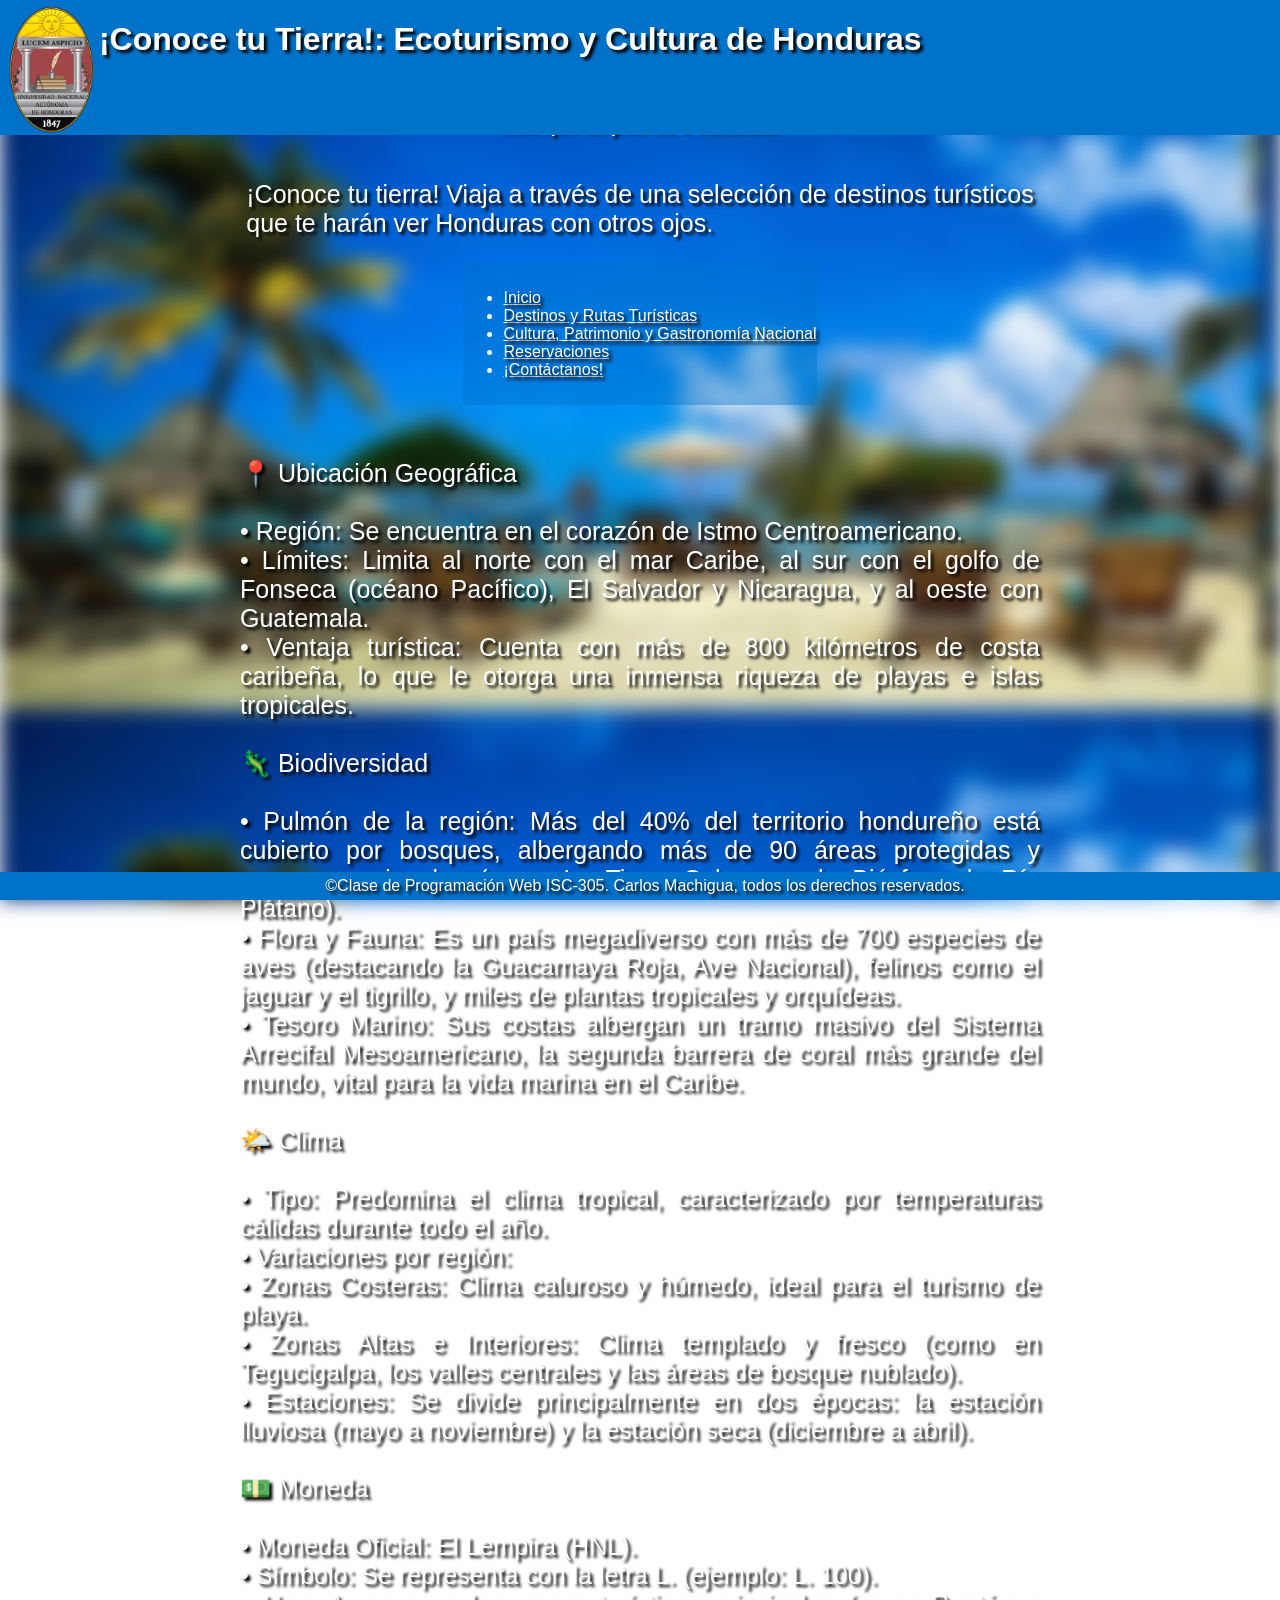
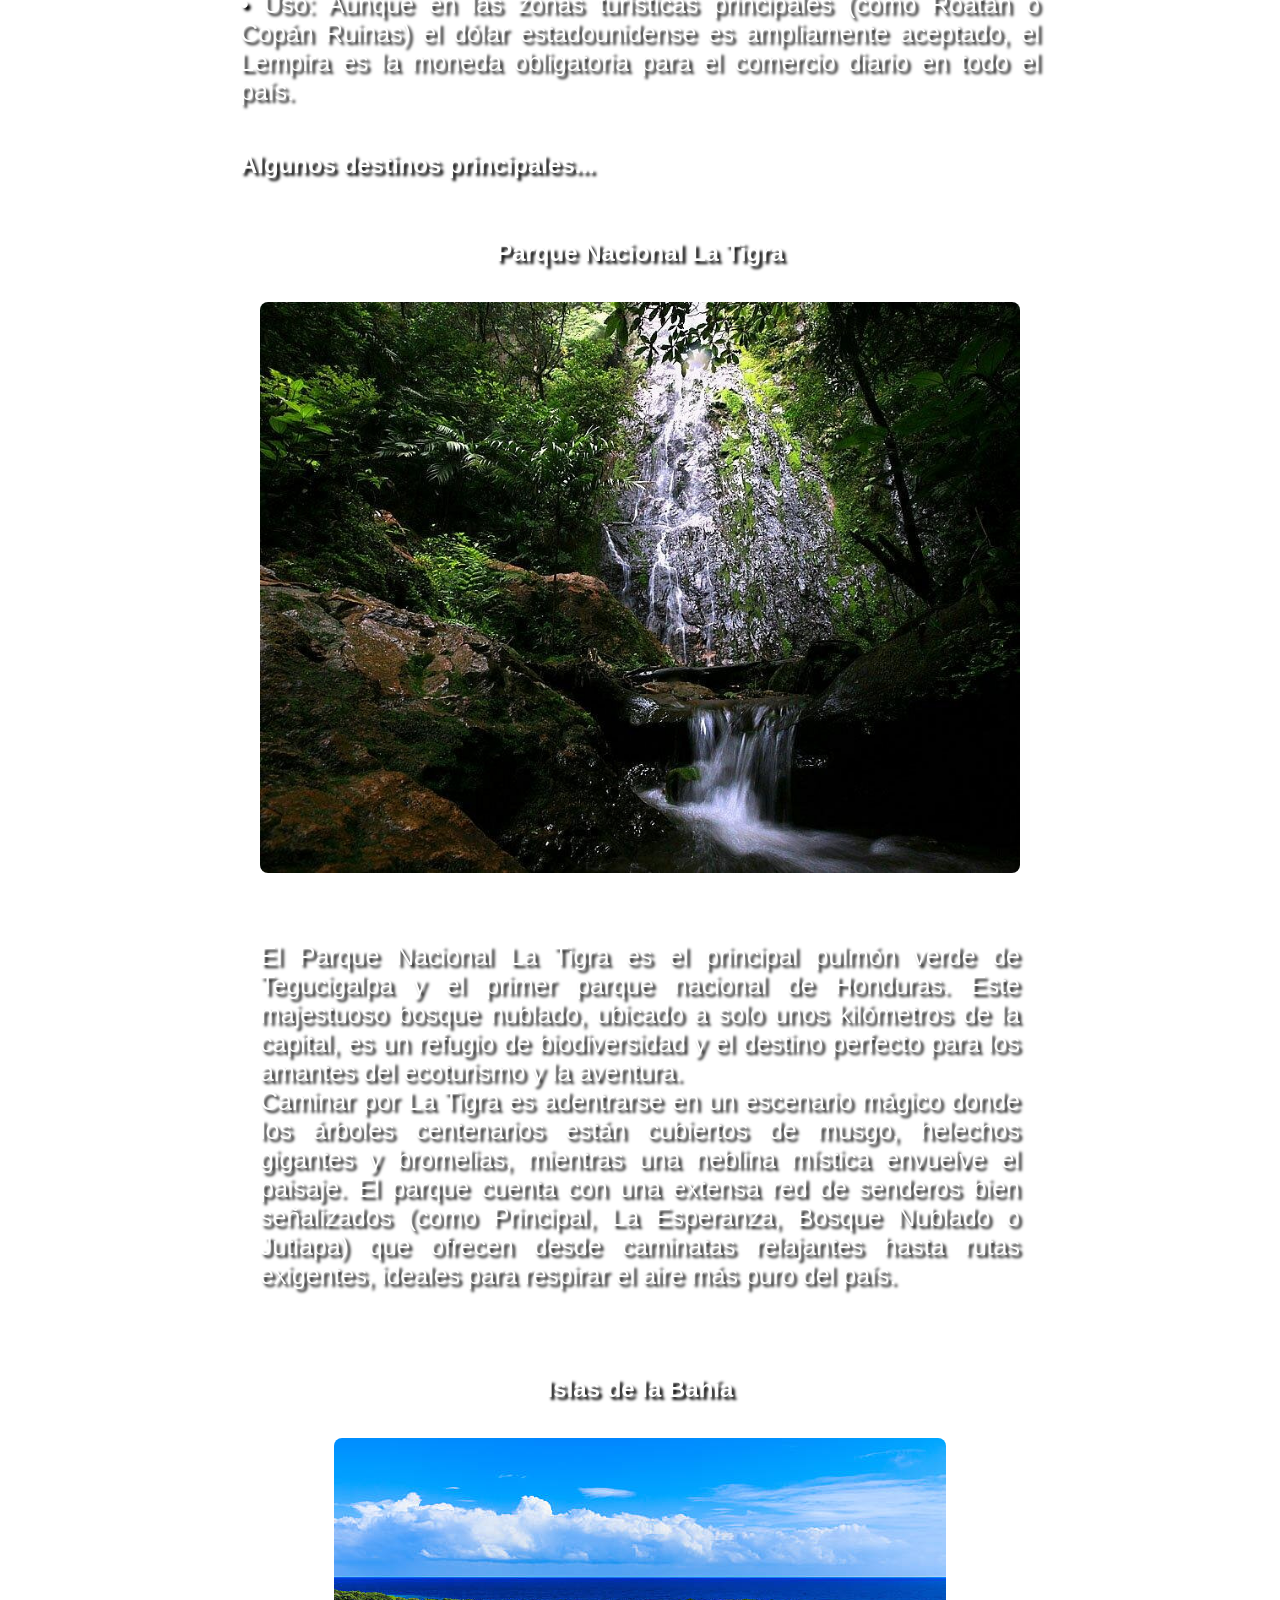
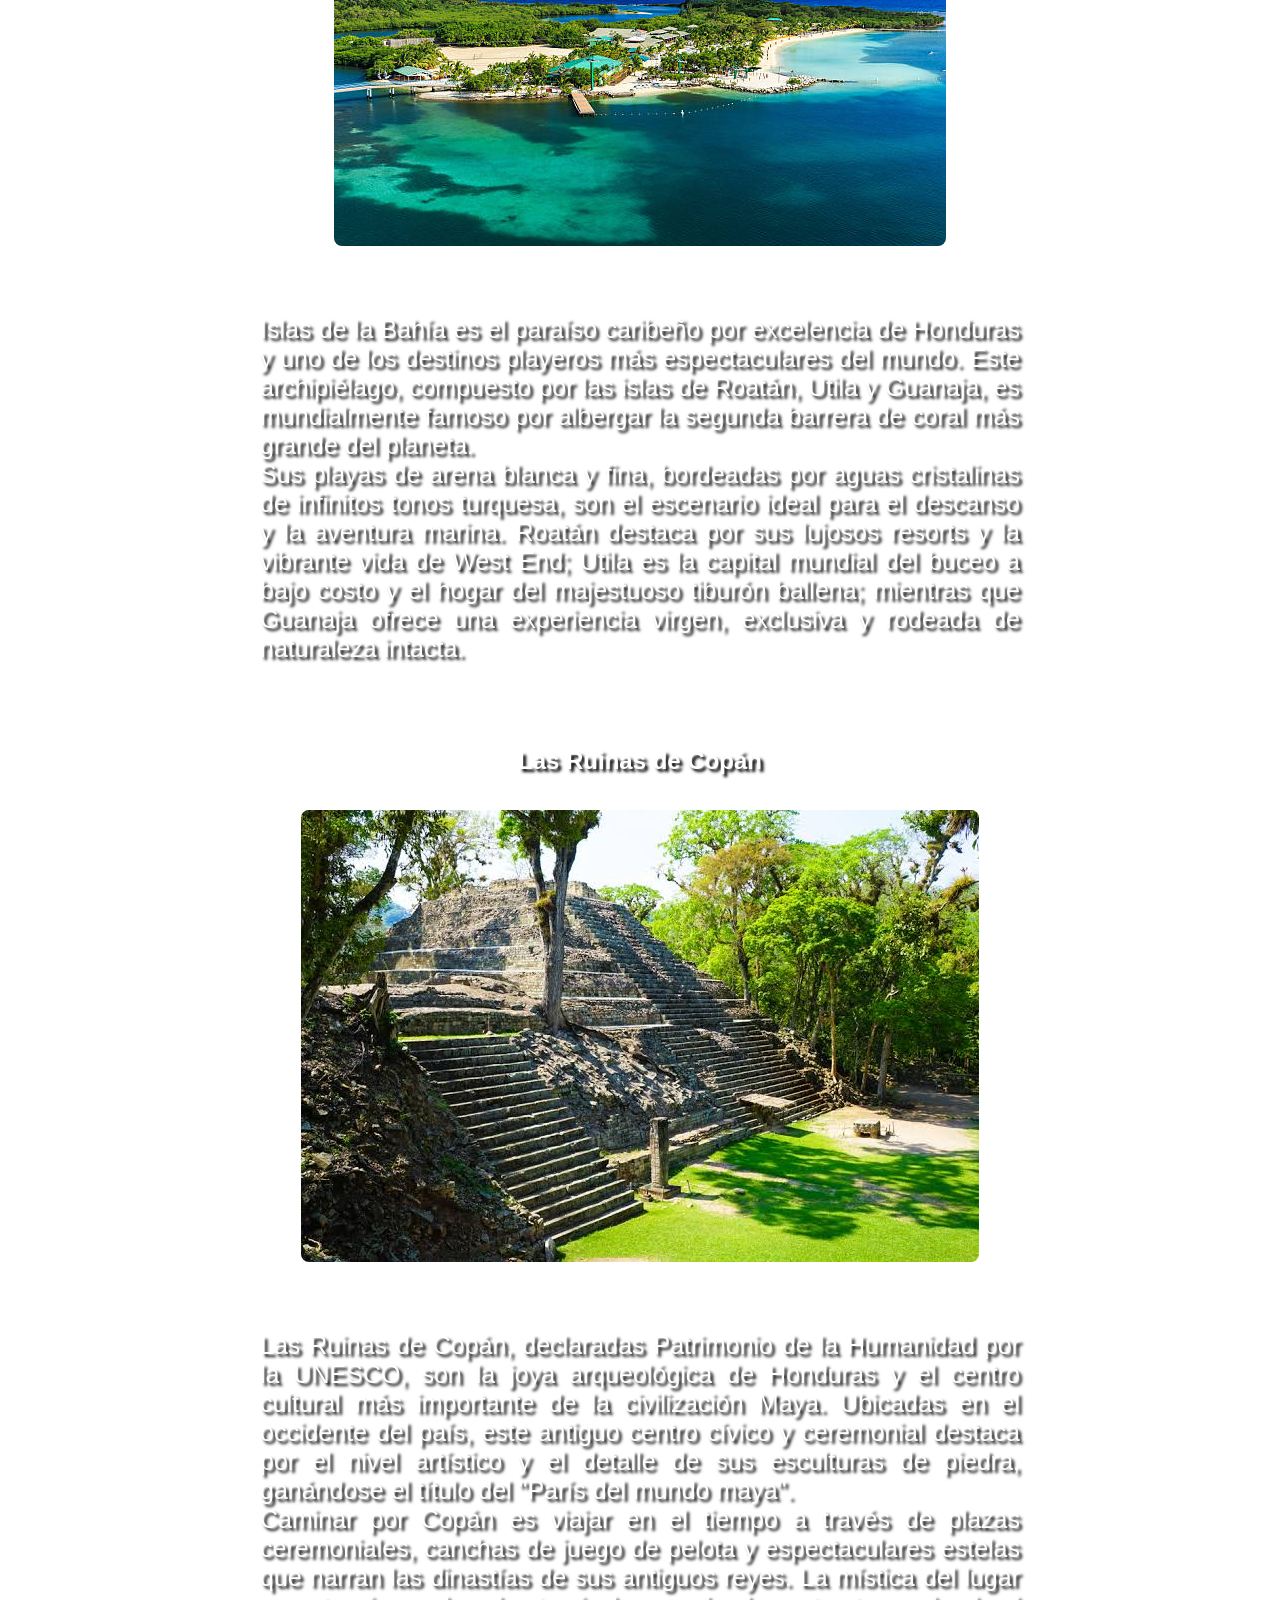
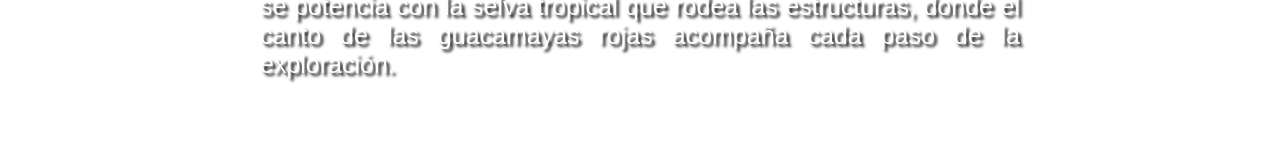
<file: index.html>
<!DOCTYPE html>
<html lang="es">
    
    <head>
        <meta charset="UTF-8">
        <meta name="viewport" content="width=device-width, initial-scale=1.0">
        <title>Feríado Morazánico</title>
        <link rel="stylesheet" href="./style/style.css">
    </head>

    <body>
        
        <header class="header-página">
            
            <div class="header-div">

                <img src="./resources/img/unah_logo.png" alt="Logo de la UNAH">
                <h1>¡Conoce tu Tierra!: Ecoturismo y Cultura de Honduras</h1>

            </div>
        </header>

        <main class="contenido-principal centrar-viewport">
            <h2>Honduras: Naturalmente Tuya</h2>
            <h3>Más que un país de 5 estrellas.</h3>

            <p>¡Conoce tu tierra! Viaja a través de una selección de destinos turísticos <br> que te harán ver Honduras con otros ojos.</p>

        <nav class="menu-navegacion">
           
            <ul>
                
                <li><a href="./index.html">Inicio</a></li>
                <li><a href="./destinos.html">Destinos y Rutas Turísticas</a></li>
                <li><a href="./cultura.html">Cultura, Patrimonio y Gastronomía Nacional</a></li>
                <li><a href="./reservar.html">Reservaciones</a></li>
                <li><a href="./contactos.html">¡Contáctanos!</a></li>

            </ul>
             
        </nav>


            <section id="datos-relevantes">
                    <p>
                        📍 Ubicación Geográfica

                        • Región: Se encuentra en el corazón de Istmo Centroamericano.
                        • Límites: Limita al norte con el mar Caribe, al sur con el golfo de Fonseca (océano Pacífico), El Salvador y Nicaragua, y al oeste con Guatemala.
                        • Ventaja turística: Cuenta con más de 800 kilómetros de costa caribeña, lo que le otorga una inmensa riqueza de playas e islas tropicales.

                        🦎 Biodiversidad

                        • Pulmón de la región: Más del 40% del territorio hondureño está cubierto por bosques, albergando más de 90 áreas protegidas y parques nacionales (como La Tigra, Celaque y la Biósfera de Río Plátano).
                        • Flora y Fauna: Es un país megadiverso con más de 700 especies de aves (destacando la Guacamaya Roja, Ave Nacional), felinos como el jaguar y el tigrillo, y miles de plantas tropicales y orquídeas.
                        • Tesoro Marino: Sus costas albergan un tramo masivo del Sistema Arrecifal Mesoamericano, la segunda barrera de coral más grande del mundo, vital para la vida marina en el Caribe.

                        🌤️ Clima

                        • Tipo: Predomina el clima tropical, caracterizado por temperaturas cálidas durante todo el año.
                        • Variaciones por región:
                            • Zonas Costeras: Clima caluroso y húmedo, ideal para el turismo de playa.
                            • Zonas Altas e Interiores: Clima templado y fresco (como en Tegucigalpa, los valles centrales y las áreas de bosque nublado).
                        • Estaciones: Se divide principalmente en dos épocas: la estación lluviosa (mayo a noviembre) y la estación seca (diciembre a abril).

                        💵 Moneda

                        • Moneda Oficial: El Lempira (HNL).
                        • Símbolo: Se representa con la letra L. (ejemplo: L. 100).
                        • Uso: Aunque en las zonas turísticas principales (como Roatán o Copán Ruinas) el dólar estadounidense es ampliamente aceptado, el Lempira es la moneda obligatoria para el comercio diario en todo el país.
                    </p> <!--Texto generado con IA para propósitos de agilizar el trabajo.-->
            </section>


            <section class="destinos-principales">
                <h2>Algunos destinos principales...</h2>
                <article class="centrar-viewport">
                    <h2>Parque Nacional La Tigra</h2>
                    <img src="./resources/img/parque-nacional-la-tigra.jpg" alt="Parque Nacional La Tigra">
                    <p>
                        El Parque Nacional La Tigra es el principal pulmón verde de Tegucigalpa y el primer parque nacional de Honduras. Este majestuoso bosque nublado, ubicado a solo unos kilómetros de la capital, es un refugio de biodiversidad y el destino perfecto para los amantes del ecoturismo y la aventura.
                        Caminar por La Tigra es adentrarse en un escenario mágico donde los árboles centenarios están cubiertos de musgo, helechos                      gigantes y bromelias, mientras una neblina mística envuelve el paisaje. El parque cuenta con una extensa red de senderos bien                       señalizados (como Principal, La Esperanza, Bosque Nublado o Jutiapa) que ofrecen desde caminatas relajantes hasta rutas                     exigentes, ideales para respirar el aire más puro del país.
                    </p>
                </article>

                <article class="centrar-viewport">
                    <h2>Islas de la Bahía</h2>
                    <img src="./resources/img/islas-de-la-bahia.jpg" alt="Islas de la Bahía">
                    <p>
                        Islas de la Bahía es el paraíso caribeño por excelencia de Honduras y uno de los destinos playeros más espectaculares del mundo. Este archipiélago, compuesto por las islas de Roatán, Utila y Guanaja, es mundialmente famoso por albergar la segunda barrera de coral más grande del planeta.
                        Sus playas de arena blanca y fina, bordeadas por aguas cristalinas de infinitos tonos turquesa, son el escenario ideal para el                      descanso y la aventura marina. Roatán destaca por sus lujosos resorts y la vibrante vida de West End; Utila es la capital                       mundial del buceo a bajo costo y el hogar del majestuoso tiburón ballena; mientras que Guanaja ofrece una experiencia virgen,                   exclusiva y rodeada de naturaleza intacta.
                    </p>
                </article>

                <article class="centrar-viewport">
                    <h2>Las Ruinas de Copán</h2>
                    <img src="./resources/img/ruinas-de-copan.jpg" alt="Las Ruinas de Copán">
                    <p>
                        Las Ruinas de Copán, declaradas Patrimonio de la Humanidad por la UNESCO, son la joya arqueológica de Honduras y el centro cultural más importante de la civilización Maya. Ubicadas en el occidente del país, este antiguo centro cívico y ceremonial destaca por el nivel artístico y el detalle de sus esculturas de piedra, ganándose el título del "París del mundo maya".
                        Caminar por Copán es viajar en el tiempo a través de plazas ceremoniales, canchas de juego de pelota y espectaculares estelas                       que narran las dinastías de sus antiguos reyes. La mística del lugar se potencia con la selva tropical que rodea las                    estructuras, donde el canto de las guacamayas rojas acompaña cada paso de la exploración.
                    </p>
                </article>

            </section>

        </main>


        <footer>
            <div class="footer-div">
                ©️Clase de Programación Web ISC-305. Carlos Machigua, todos los derechos reservados.
            </div>
        </footer>
    </body>
</html>
</file>
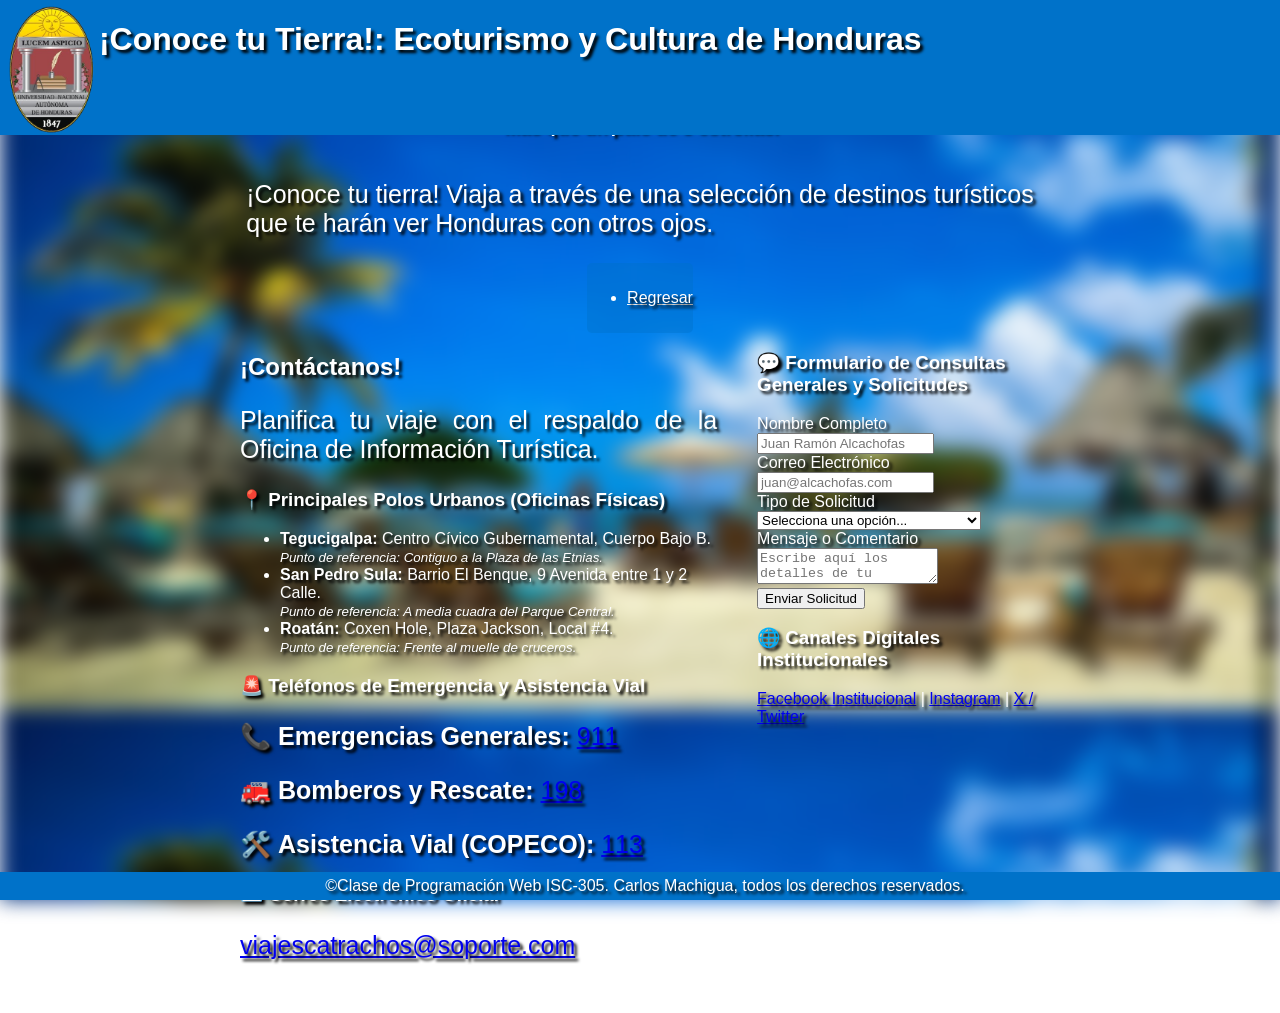
<file: contactos.html>
<!DOCTYPE html>
<html lang="es">
    
    <head>
        <meta charset="UTF-8">
        <meta name="viewport" content="width=device-width, initial-scale=1.0">
        <title>Reservaciones</title>
        <link rel="stylesheet" href="./style/style.css">
    </head>

    <body>
        
        <header class="header-página">
            
            <div class="header-div">

                <img src="./resources/img/unah_logo.png" alt="Logo de la UNAH">
                <h1>¡Conoce tu Tierra!: Ecoturismo y Cultura de Honduras</h1>

            </div>
        </header>

        <main class="contenido-principal centrar-viewport">
            <h2>Honduras: Naturalmente Tuya</h2>
            <h3>Más que un país de 5 estrellas.</h3>

            <p>¡Conoce tu tierra! Viaja a través de una selección de destinos turísticos <br> que te harán ver Honduras con otros ojos.</p>

        <nav class="menu-navegacion">
           
            <ul>
                
                <li><a href="./index.html">Regresar</a></li>

            </ul>
             
        </nav>

        <section id="contenedorPrincipal">
    
            <div id="columnaUnoContenedor">
                
                <div class="filaUnoContenedor">
                    <h2>¡Contáctanos!</h2>
                    <p>Planifica tu viaje con el respaldo de la Oficina de Información Turística.</p>
                    
                    <div class="info-seccion">
                        <h3>📍 Principales Polos Urbanos (Oficinas Físicas)</h3>
                        <ul>
                            <li><strong>Tegucigalpa:</strong> Centro Cívico Gubernamental, Cuerpo Bajo B. <br><small><em>Punto de referencia: Contiguo a la Plaza de las Etnias.</em></small></li>
                            <li><strong>San Pedro Sula:</strong> Barrio El Benque, 9 Avenida entre 1 y 2 Calle. <br><small><em>Punto de referencia: A media cuadra del Parque Central.</em></small></li>
                            <li><strong>Roatán:</strong> Coxen Hole, Plaza Jackson, Local #4. <br><small><em>Punto de referencia: Frente al muelle de cruceros.</em></small></li>
                        </ul>
                    </div>
                </div>
               
                <div class="filaDosContenedor">
                    <div class="info-seccion">
                        <h3>🚨 Teléfonos de Emergencia y Asistencia Vial</h3>
                        <p>📞 <strong>Emergencias Generales:</strong> <a href="tel:911">911</a></p>
                        <p>🚒 <strong>Bomberos y Rescate:</strong> <a href="tel:198">198</a></p>
                        <p>🛠️ <strong>Asistencia Vial (COPECO):</strong> <a href="tel:113">113</a></p>
                        
                        <h3>✉️ Correo Electrónico Oficial</h3>
                        <p><a href="mailto:viajescatrachos@soporte.com">viajescatrachos@soporte.com</a></p>
                    </div>
                </div>
                
            </div> 
            
            <form id="columnaDosContenedor" action="#" method="POST">
                
                <div class="filaUnoContenedor">
                    <h3>💬 Formulario de Consultas Generales y Solicitudes</h3>
                    
                    <div class="campo-form">
                        <label for="nombreCompleto">Nombre Completo</label>
                        <input type="text" id="nombreCompleto" required minlength="6" maxlength="80" placeholder="Juan Ramón Alcachofas">
                    </div>
                    
                    <div class="campo-form">
                        <label for="correoElectronico">Correo Electrónico</label>
                        <input type="email" id="correoElectronico" required placeholder="juan@alcachofas.com">
                    </div>

                    <div class="campo-form">
                        <label for="tipoConsulta">Tipo de Solicitud</label>
                        <select id="tipoConsulta" required>
                            <option value="" disabled selected>Selecciona una opción...</option>
                            <option value="consulta">Consulta General</option>
                            <option value="comentario">Comentario / Sugerencia</option>
                            <option value="asistencia">Solicitud de Asistencia Ciudadana</option>
                        </select>
                    </div>

                    <div class="campo-form">
                        <label for="mensajeUsuario">Mensaje o Comentario</label>
                        <textarea id="mensajeUsuario" required minlength="6" maxlength="500" placeholder="Escribe aquí los detalles de tu consulta o solicitud de asistencia..."></textarea>
                    </div>
                    
                    <div class="campo-form">
                        <button type="submit" class="boton-enviar">Enviar Solicitud</button>
                    </div>
                </div>
                
                <div class="filaDosContenedor">
                    <div class="info-seccion">
                        <h3>🌐 Canales Digitales Institucionales</h3>
                        <div class="enlaces-redes">
                            <a href="https://facebook.com" target="_blank" rel="noopener">Facebook Institucional</a> | 
                            <a href="https://instagram.com" target="_blank" rel="noopener">Instagram</a> | 
                            <a href="https://twitter.com" target="_blank" rel="noopener">X / Twitter</a>
                        </div>
                    </div>
                </div>
                
            </form> 

        </section>


        </main>


        <footer>
            <div class="footer-div">
                ©️Clase de Programación Web ISC-305. Carlos Machigua, todos los derechos reservados.
            </div>
        </footer>
    </body>
</html>
</file>
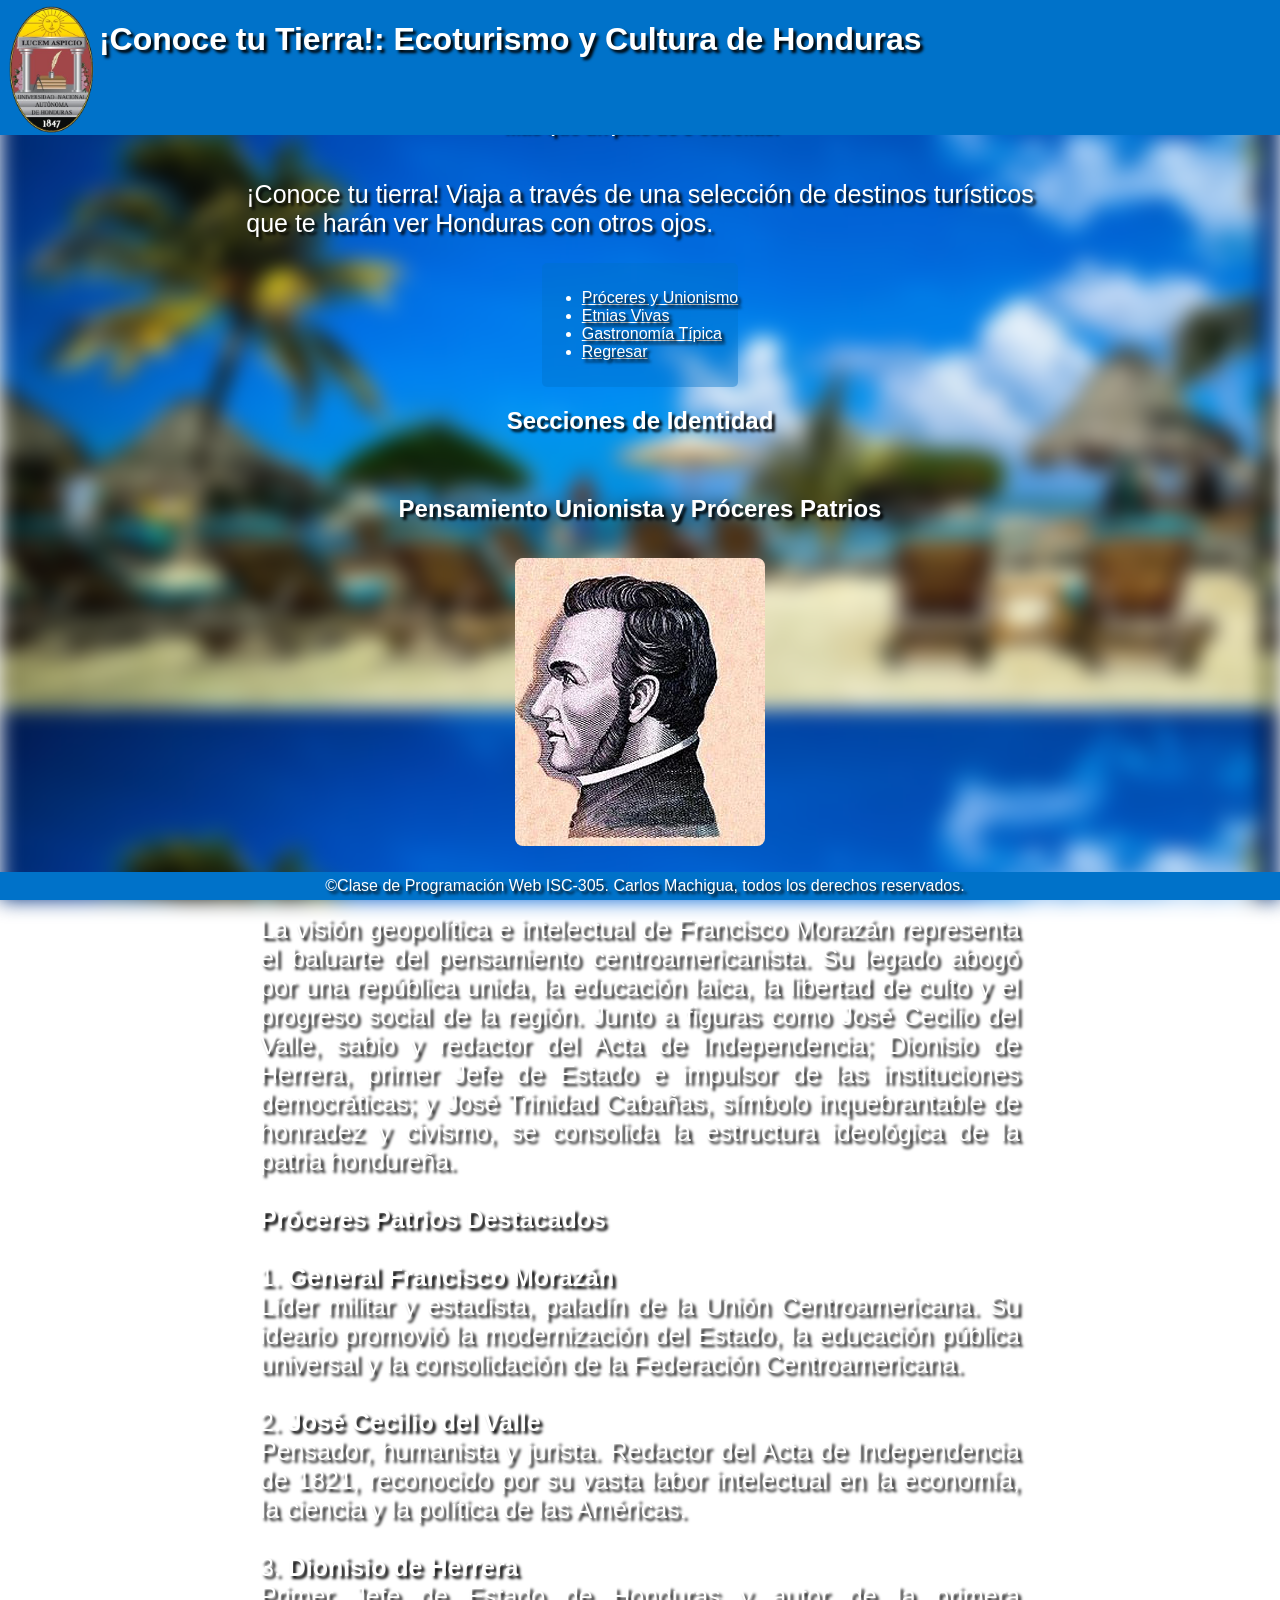
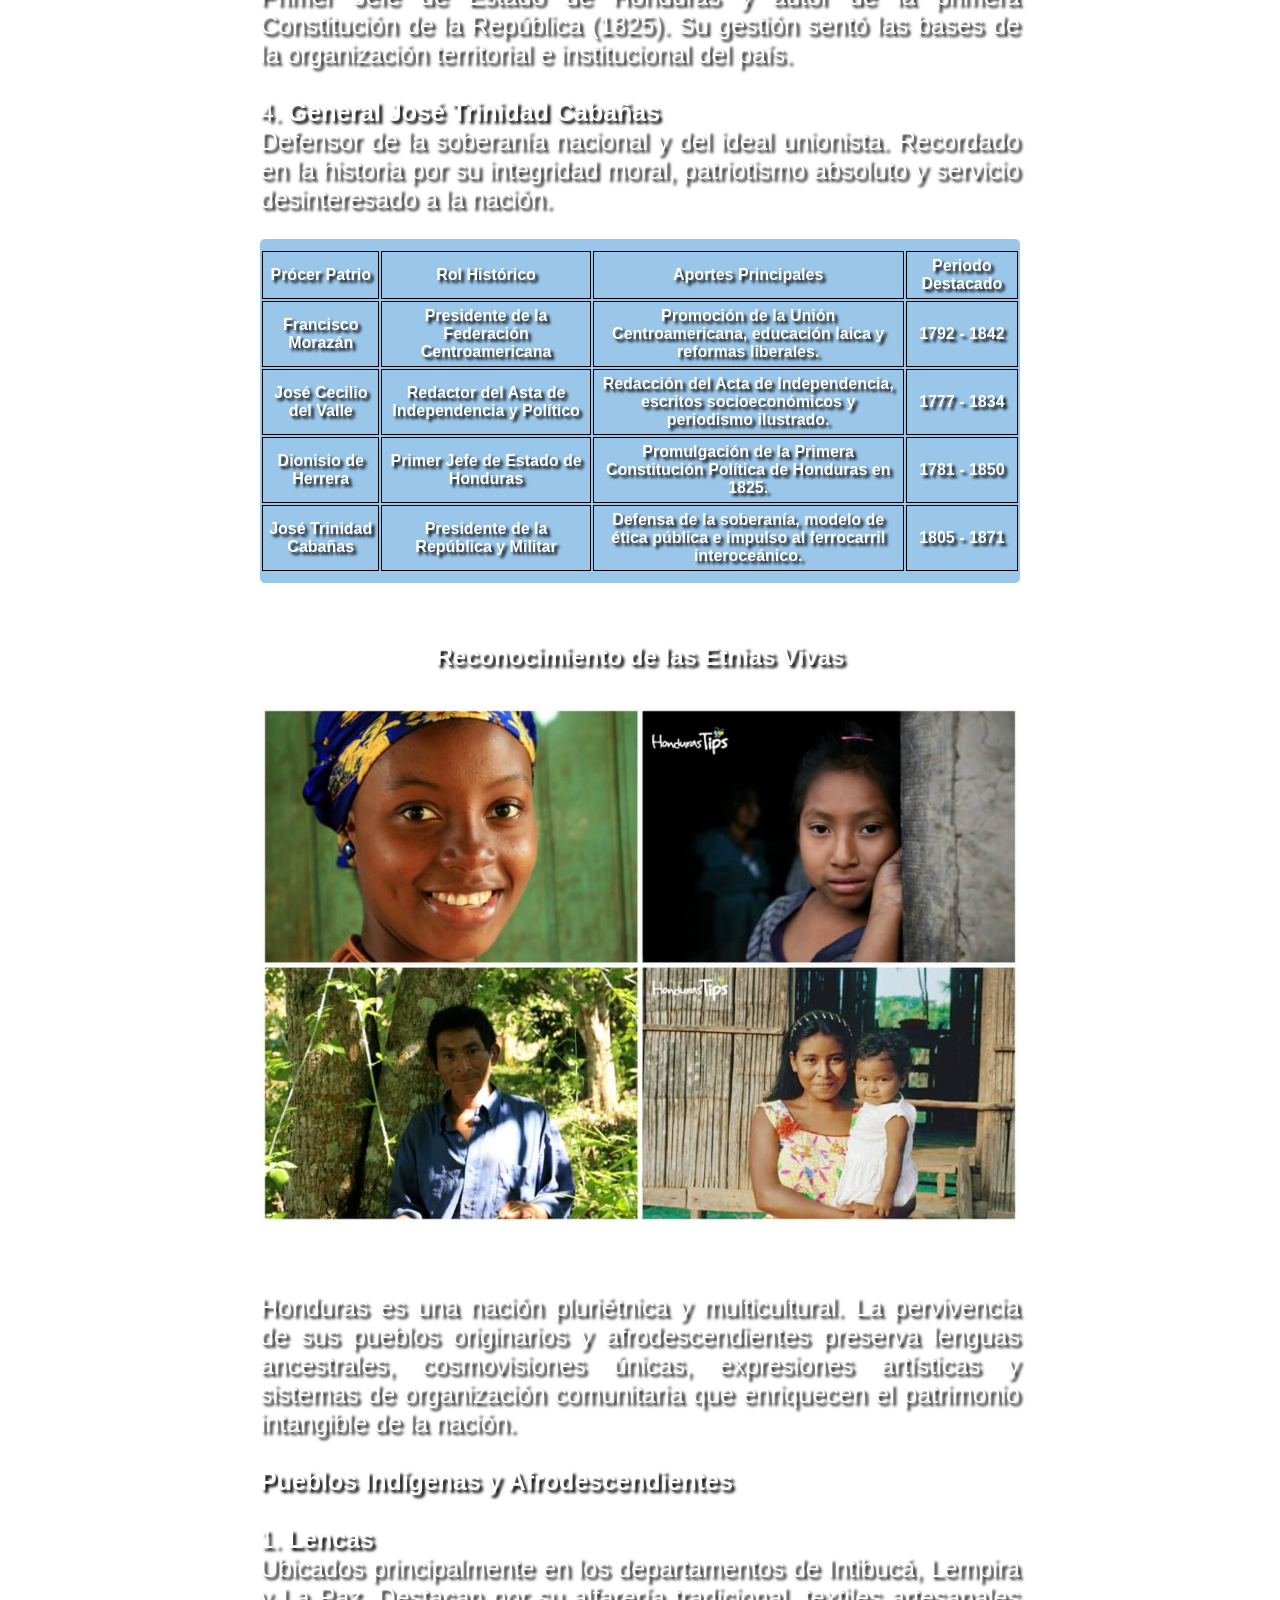
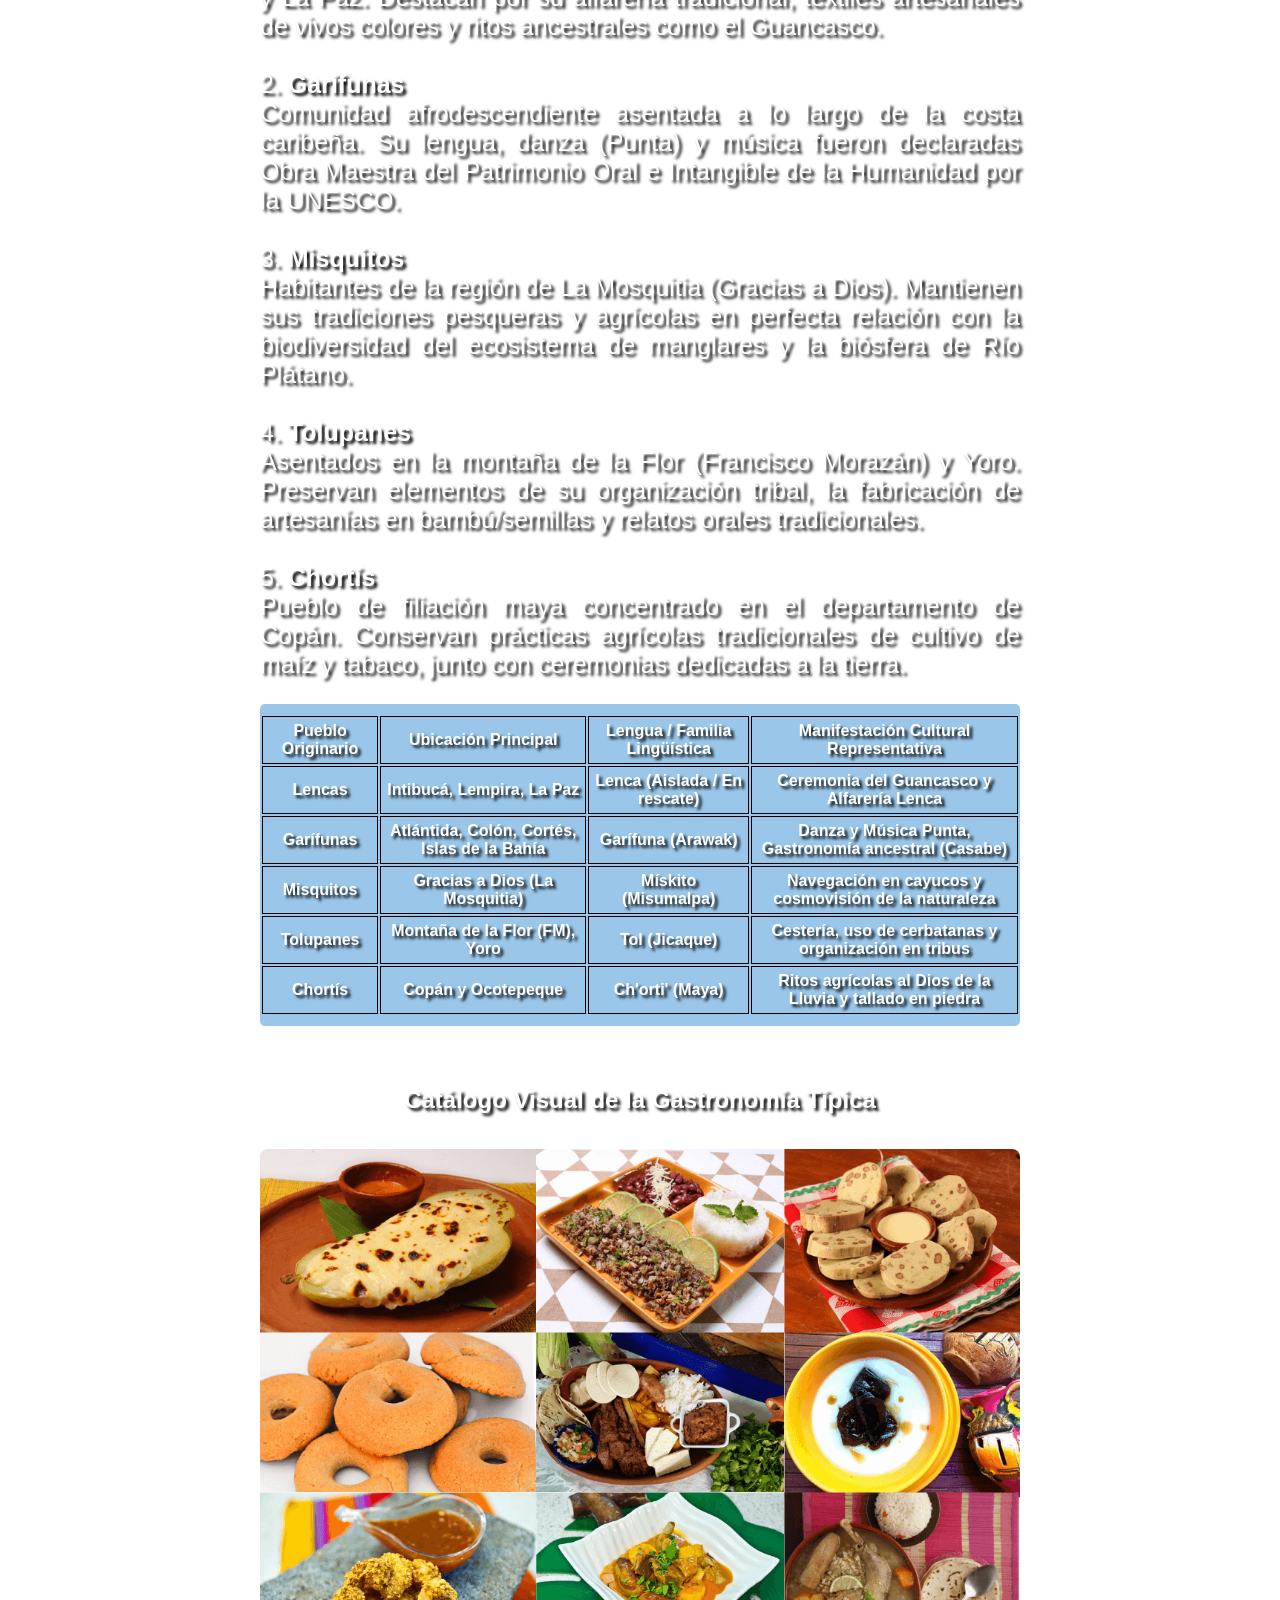
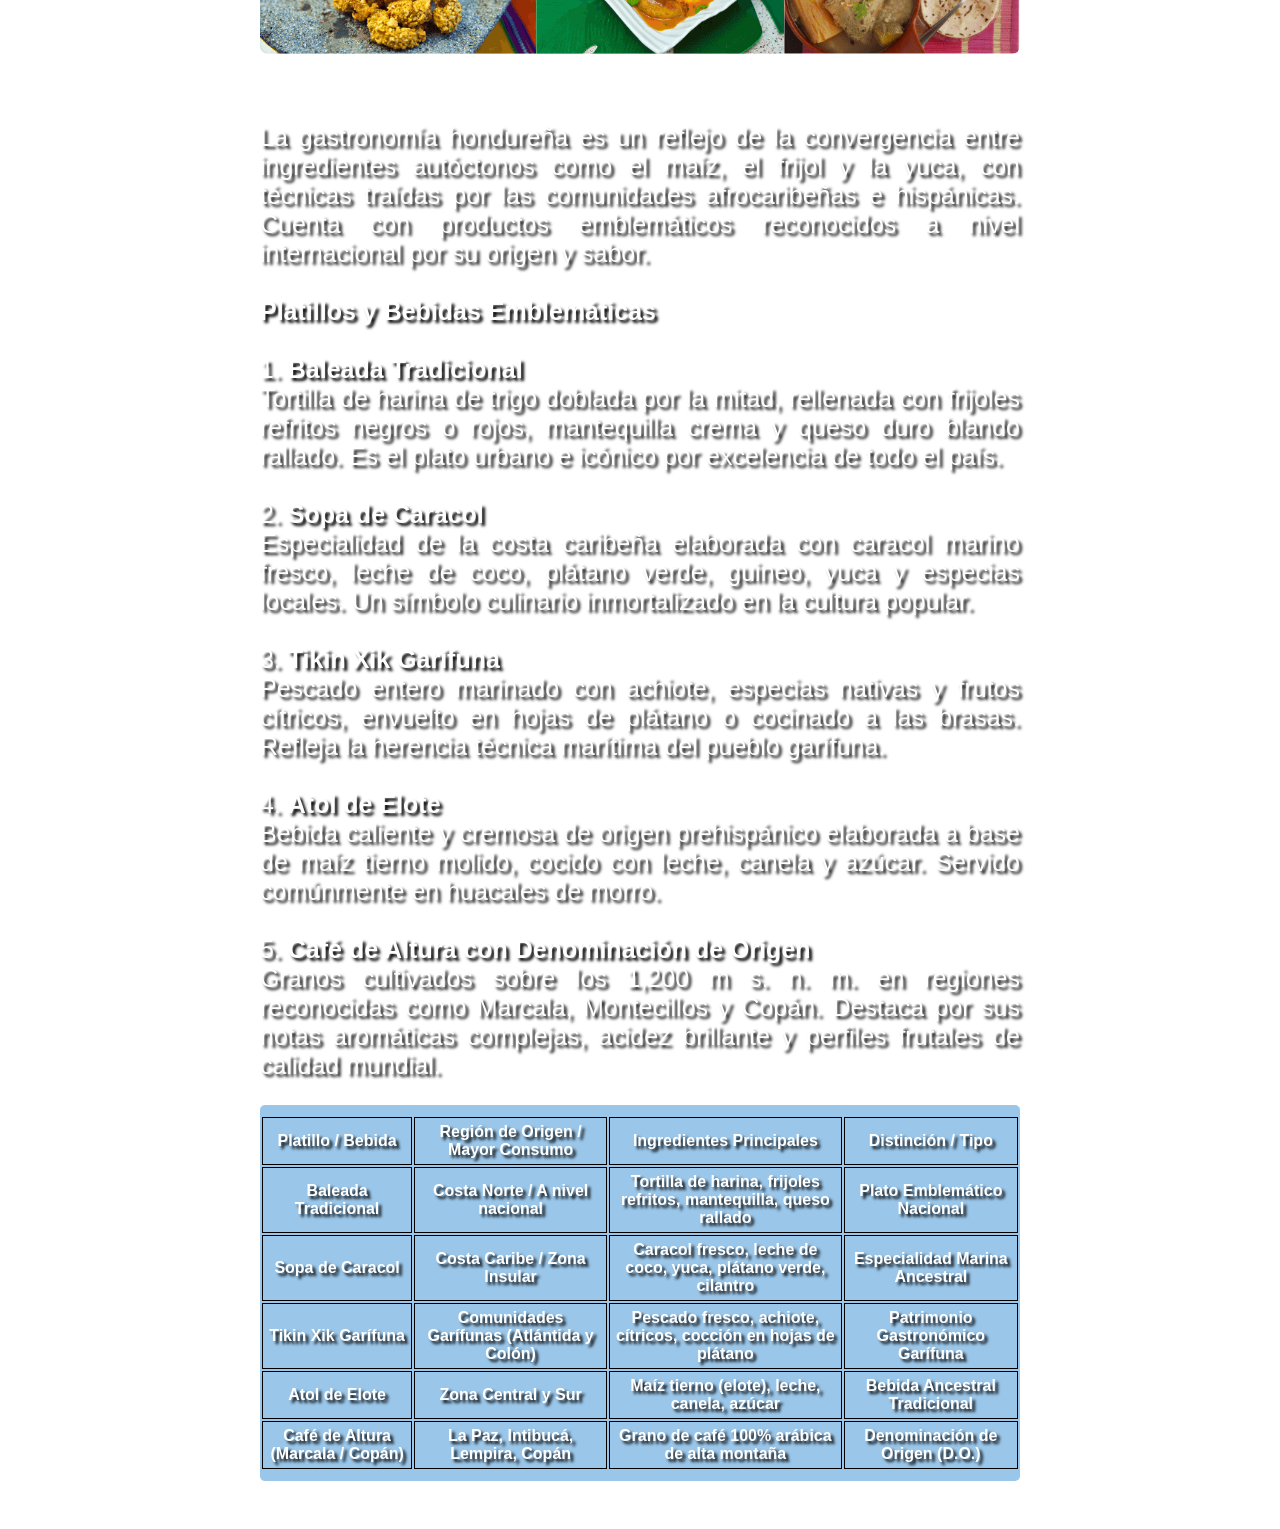
<file: cultura.html>
<!DOCTYPE html>
<html lang="es">
    
    <head>
        <meta charset="UTF-8">
        <meta name="viewport" content="width=device-width, initial-scale=1.0">
        <title>Cultura</title>
        <link rel="stylesheet" href="./style/style.css">
    </head>

    <body>
        
        <header class="header-página">
            
            <div class="header-div">

                <img src="./resources/img/unah_logo.png" alt="Logo de la UNAH">
                <h1>¡Conoce tu Tierra!: Ecoturismo y Cultura de Honduras</h1>

            </div>
        </header>

        <main class="contenido-principal centrar-viewport">
            <h2>Honduras: Naturalmente Tuya</h2>
            <h3>Más que un país de 5 estrellas.</h3>

            <p>¡Conoce tu tierra! Viaja a través de una selección de destinos turísticos <br> que te harán ver Honduras con otros ojos.</p>

        <nav class="menu-navegacion">
           
            <ul>
                
                <li><a href="#proceres">Próceres y Unionismo</a></li>
                <li><a href="#etnias">Etnias Vivas</a></li>
                <li><a href="#gastronomia">Gastronomía Típica</a></li>
                <li><a href="./index.html">Regresar</a></li>

            </ul>
             
        </nav>

        <h2>Secciones de Identidad</h2>

            <article id="proceres" class="centrar-viewport">
                <h2>Pensamiento Unionista y Próceres Patrios</h2>
                <img src="./resources/img/morazan.jpg" alt="General Francisco Morazán">
                <p>
                    La visión geopolítica e intelectual de Francisco Morazán representa el baluarte del pensamiento centroamericanista. Su legado abogó por una república unida, la educación laica, la libertad de culto y el progreso social de la región. Junto a figuras como José Cecilio del Valle, sabio y redactor del Acta de Independencia; Dionisio de Herrera, primer Jefe de Estado e impulsor de las instituciones democráticas; y José Trinidad Cabañas, símbolo inquebrantable de honradez y civismo, se consolida la estructura ideológica de la patria hondureña.

                    <strong>Próceres Patrios Destacados</strong> 

                    1. <strong>General Francisco Morazán</strong>
                    Líder militar y estadista, paladín de la Unión Centroamericana. Su ideario promovió la modernización del Estado, la educación pública universal y la consolidación de la Federación Centroamericana.

                    2. <strong>José Cecilio del Valle</strong>
                    Pensador, humanista y jurista. Redactor del Acta de Independencia de 1821, reconocido por su vasta labor intelectual en la economía, la ciencia y la política de las Américas.

                    3. <strong>Dionisio de Herrera</strong>
                    Primer Jefe de Estado de Honduras y autor de la primera Constitución de la República (1825). Su gestión sentó las bases de la organización territorial e institucional del país.

                    4. <strong>General José Trinidad Cabañas</strong>
                    Defensor de la soberanía nacional y del ideal unionista. Recordado en la historia por su integridad moral, patriotismo absoluto y servicio desinteresado a la nación.
                </p>

                <section>

                    <table class="tabla-especificaciones">
                        
                        <thead>
                            <tr>
                                <th>Prócer Patrio</th>
                                <th>Rol Histórico</th>
                                <th>Aportes Principales</th>
                                <th>Periodo Destacado</th>
                            </tr>
                        </thead>
    
                        <tbody>
                            <tr>
                                <td>Francisco Morazán</td>
                                <td>Presidente de la Federación Centroamericana</td>
                                <td>Promoción de la Unión Centroamericana, educación laica y reformas liberales.</td>
                                <td>1792 - 1842</td>
                            </tr>

                            <tr>
                                <td>José Cecilio del Valle</td>
                                <td>Redactor del Asta de Independencia y Político</td>
                                <td>Redacción del Acta de Independencia, escritos socioeconómicos y periodismo ilustrado.</td>
                                <td>1777 - 1834</td>
                            </tr>

                            <tr>
                                <td>Dionisio de Herrera</td>
                                <td>Primer Jefe de Estado de Honduras</td>
                                <td>Promulgación de la Primera Constitución Política de Honduras en 1825.</td>
                                <td>1781 - 1850</td>
                            </tr>

                            <tr>
                                <td>José Trinidad Cabañas</td>
                                <td>Presidente de la República y Militar</td>
                                <td>Defensa de la soberanía, modelo de ética pública e impulso al ferrocarril interoceánico.</td>
                                <td>1805 - 1871</td>
                            </tr>

                        </tbody>
                    </table>

                </section>
            </article>

            <article id="etnias" class="centrar-viewport">
                
                <h2>Reconocimiento de las Etnias Vivas</h2>

                <img src="./resources/img/etnias-honduras.jpg" alt="Etnias Vivas de Honduras">
                <p>
                    Honduras es una nación pluriétnica y multicultural. La pervivencia de sus pueblos originarios y afrodescendientes preserva lenguas ancestrales, cosmovisiones únicas, expresiones artísticas y sistemas de organización comunitaria que enriquecen el patrimonio intangible de la nación.

                    <strong>Pueblos Indígenas y Afrodescendientes</strong> 

                    1. <strong>Lencas</strong>
                    Ubicados principalmente en los departamentos de Intibucá, Lempira y La Paz. Destacan por su alfarería tradicional, textiles artesanales de vivos colores y ritos ancestrales como el Guancasco.

                    2. <strong>Garífunas</strong>
                    Comunidad afrodescendiente asentada a lo largo de la costa caribeña. Su lengua, danza (Punta) y música fueron declaradas Obra Maestra del Patrimonio Oral e Intangible de la Humanidad por la UNESCO.

                    3. <strong>Misquitos</strong>
                    Habitantes de la región de La Mosquitia (Gracias a Dios). Mantienen sus tradiciones pesqueras y agrícolas en perfecta relación con la biodiversidad del ecosistema de manglares y la biósfera de Río Plátano.

                    4. <strong>Tolupanes</strong>
                    Asentados en la montaña de la Flor (Francisco Morazán) y Yoro. Preservan elementos de su organización tribal, la fabricación de artesanías en bambú/semillas y relatos orales tradicionales.

                    5. <strong>Chortís</strong>
                    Pueblo de filiación maya concentrado en el departamento de Copán. Conservan prácticas agrícolas tradicionales de cultivo de maíz y tabaco, junto con ceremonias dedicadas a la tierra.
                </p>

                <section>

                    <table class="tabla-especificaciones">
                        
                        <thead>
                            <tr>
                                <th>Pueblo Originario</th>
                                <th>Ubicación Principal</th>
                                <th>Lengua / Familia Lingüística</th>
                                <th>Manifestación Cultural Representativa</th>
                            </tr>
                        </thead>
    
                        <tbody>
                            <tr>
                                <td>Lencas</td>
                                <td>Intibucá, Lempira, La Paz</td>
                                <td>Lenca (Aislada / En rescate)</td>
                                <td>Ceremonia del Guancasco y Alfarería Lenca</td>
                            </tr>

                            <tr>
                                <td>Garífunas</td>
                                <td>Atlántida, Colón, Cortés, Islas de la Bahía</td>
                                <td>Garífuna (Arawak)</td>
                                <td>Danza y Música Punta, Gastronomía ancestral (Casabe)</td>
                            </tr>

                            <tr>
                                <td>Misquitos</td>
                                <td>Gracias a Dios (La Mosquitia)</td>
                                <td>Mískito (Misumalpa)</td>
                                <td>Navegación en cayucos y cosmovisión de la naturaleza</td>
                            </tr>

                            <tr>
                                <td>Tolupanes</td>
                                <td>Montaña de la Flor (FM), Yoro</td>
                                <td>Tol (Jicaque)</td>
                                <td>Cestería, uso de cerbatanas y organización en tribus</td>
                            </tr>

                            <tr>
                                <td>Chortís</td>
                                <td>Copán y Ocotepeque</td>
                                <td>Ch'orti' (Maya)</td>
                                <td>Ritos agrícolas al Dios de la Lluvia y tallado en piedra</td>
                            </tr>

                        </tbody>
                    </table>

                </section>
            </article>

            <article id="gastronomia" class="centrar-viewport">
                
                <h2>Catálogo Visual de la Gastronomía Típica</h2>

                <img src="./resources/img/gastronomia-honduras.png" alt="Gastronomía Típica Hondureña">
                <p>
                    La gastronomía hondureña es un reflejo de la convergencia entre ingredientes autóctonos como el maíz, el frijol y la yuca, con técnicas traídas por las comunidades afrocaribeñas e hispánicas. Cuenta con productos emblemáticos reconocidos a nivel internacional por su origen y sabor.

                    <strong>Platillos y Bebidas Emblemáticas</strong> 

                    1. <strong>Baleada Tradicional</strong>
                    Tortilla de harina de trigo doblada por la mitad, rellenada con frijoles refritos negros o rojos, mantequilla crema y queso duro blando rallado. Es el plato urbano e icónico por excelencia de todo el país.

                    2. <strong>Sopa de Caracol</strong>
                    Especialidad de la costa caribeña elaborada con caracol marino fresco, leche de coco, plátano verde, guineo, yuca y especias locales. Un símbolo culinario inmortalizado en la cultura popular.

                    3. <strong>Tikin Xik Garífuna</strong>
                    Pescado entero marinado con achiote, especias nativas y frutos cítricos, envuelto en hojas de plátano o cocinado a las brasas. Refleja la herencia técnica marítima del pueblo garífuna.

                    4. <strong>Atol de Elote</strong>
                    Bebida caliente y cremosa de origen prehispánico elaborada a base de maíz tierno molido, cocido con leche, canela y azúcar. Servido comúnmente en huacales de morro.

                    5. <strong>Café de Altura con Denominación de Origen</strong>
                    Granos cultivados sobre los 1,200 m s. n. m. en regiones reconocidas como Marcala, Montecillos y Copán. Destaca por sus notas aromáticas complejas, acidez brillante y perfiles frutales de calidad mundial.
                </p>

                <section>

                    <table class="tabla-especificaciones">
                        
                        <thead>
                            <tr>
                                <th>Platillo / Bebida</th>
                                <th>Región de Origen / Mayor Consumo</th>
                                <th>Ingredientes Principales</th>
                                <th>Distinción / Tipo</th>
                            </tr>
                        </thead>
    
                        <tbody>
                            <tr>
                                <td>Baleada Tradicional</td>
                                <td>Costa Norte / A nivel nacional</td>
                                <td>Tortilla de harina, frijoles refritos, mantequilla, queso rallado</td>
                                <td>Plato Emblemático Nacional</td>
                            </tr>

                            <tr>
                                <td>Sopa de Caracol</td>
                                <td>Costa Caribe / Zona Insular</td>
                                <td>Caracol fresco, leche de coco, yuca, plátano verde, cilantro</td>
                                <td>Especialidad Marina Ancestral</td>
                            </tr>

                            <tr>
                                <td>Tikin Xik Garífuna</td>
                                <td>Comunidades Garífunas (Atlántida y Colón)</td>
                                <td>Pescado fresco, achiote, cítricos, cocción en hojas de plátano</td>
                                <td>Patrimonio Gastronómico Garífuna</td>
                            </tr>

                            <tr>
                                <td>Atol de Elote</td>
                                <td>Zona Central y Sur</td>
                                <td>Maíz tierno (elote), leche, canela, azúcar</td>
                                <td>Bebida Ancestral Tradicional</td>
                            </tr>

                            <tr>
                                <td>Café de Altura (Marcala / Copán)</td>
                                <td>La Paz, Intibucá, Lempira, Copán</td>
                                <td>Grano de café 100% arábica de alta montaña</td>
                                <td>Denominación de Origen (D.O.)</td>
                            </tr>

                        </tbody>
                    </table>

                </section>
            </article>
                
        </main>


        <footer>
            <div class="footer-div">
                ©️Clase de Programación Web ISC-305. Carlos Machigua, todos los derechos reservados.
            </div>
        </footer>
    </body>
</html>
</file>
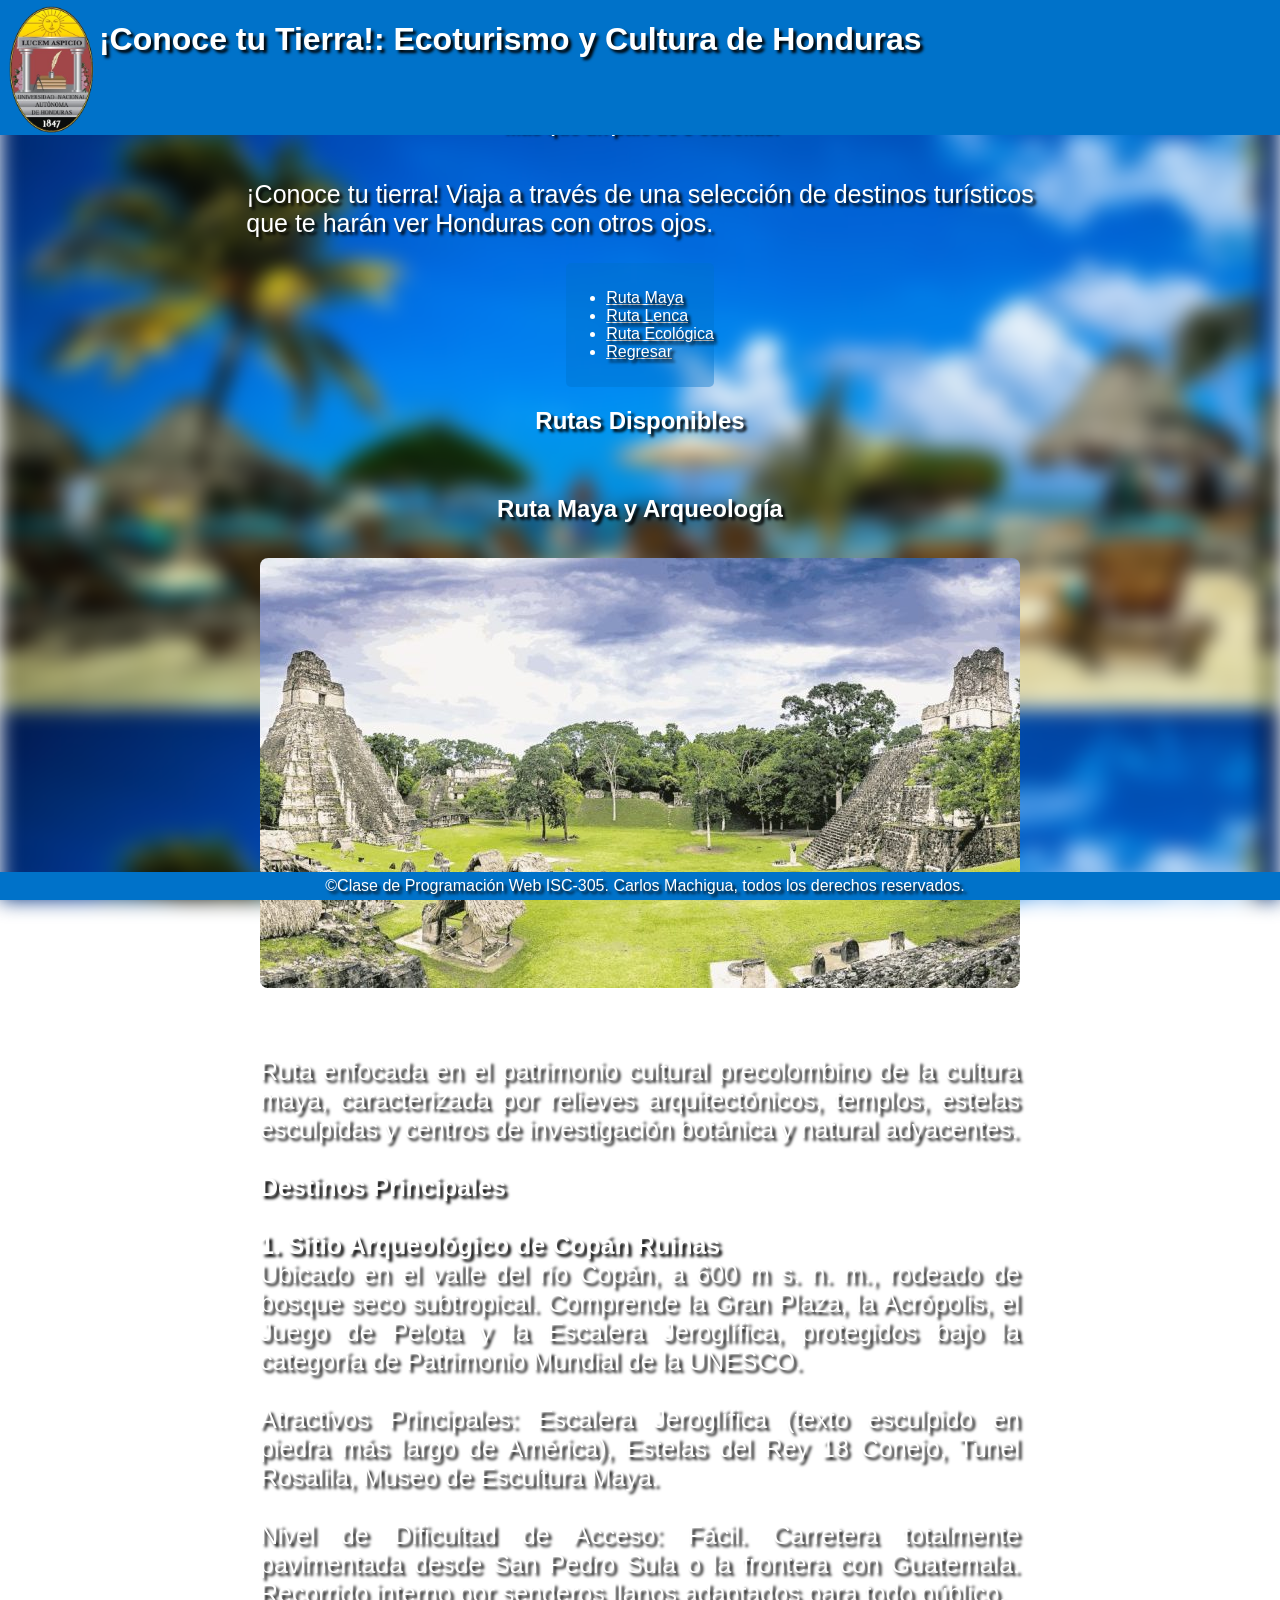
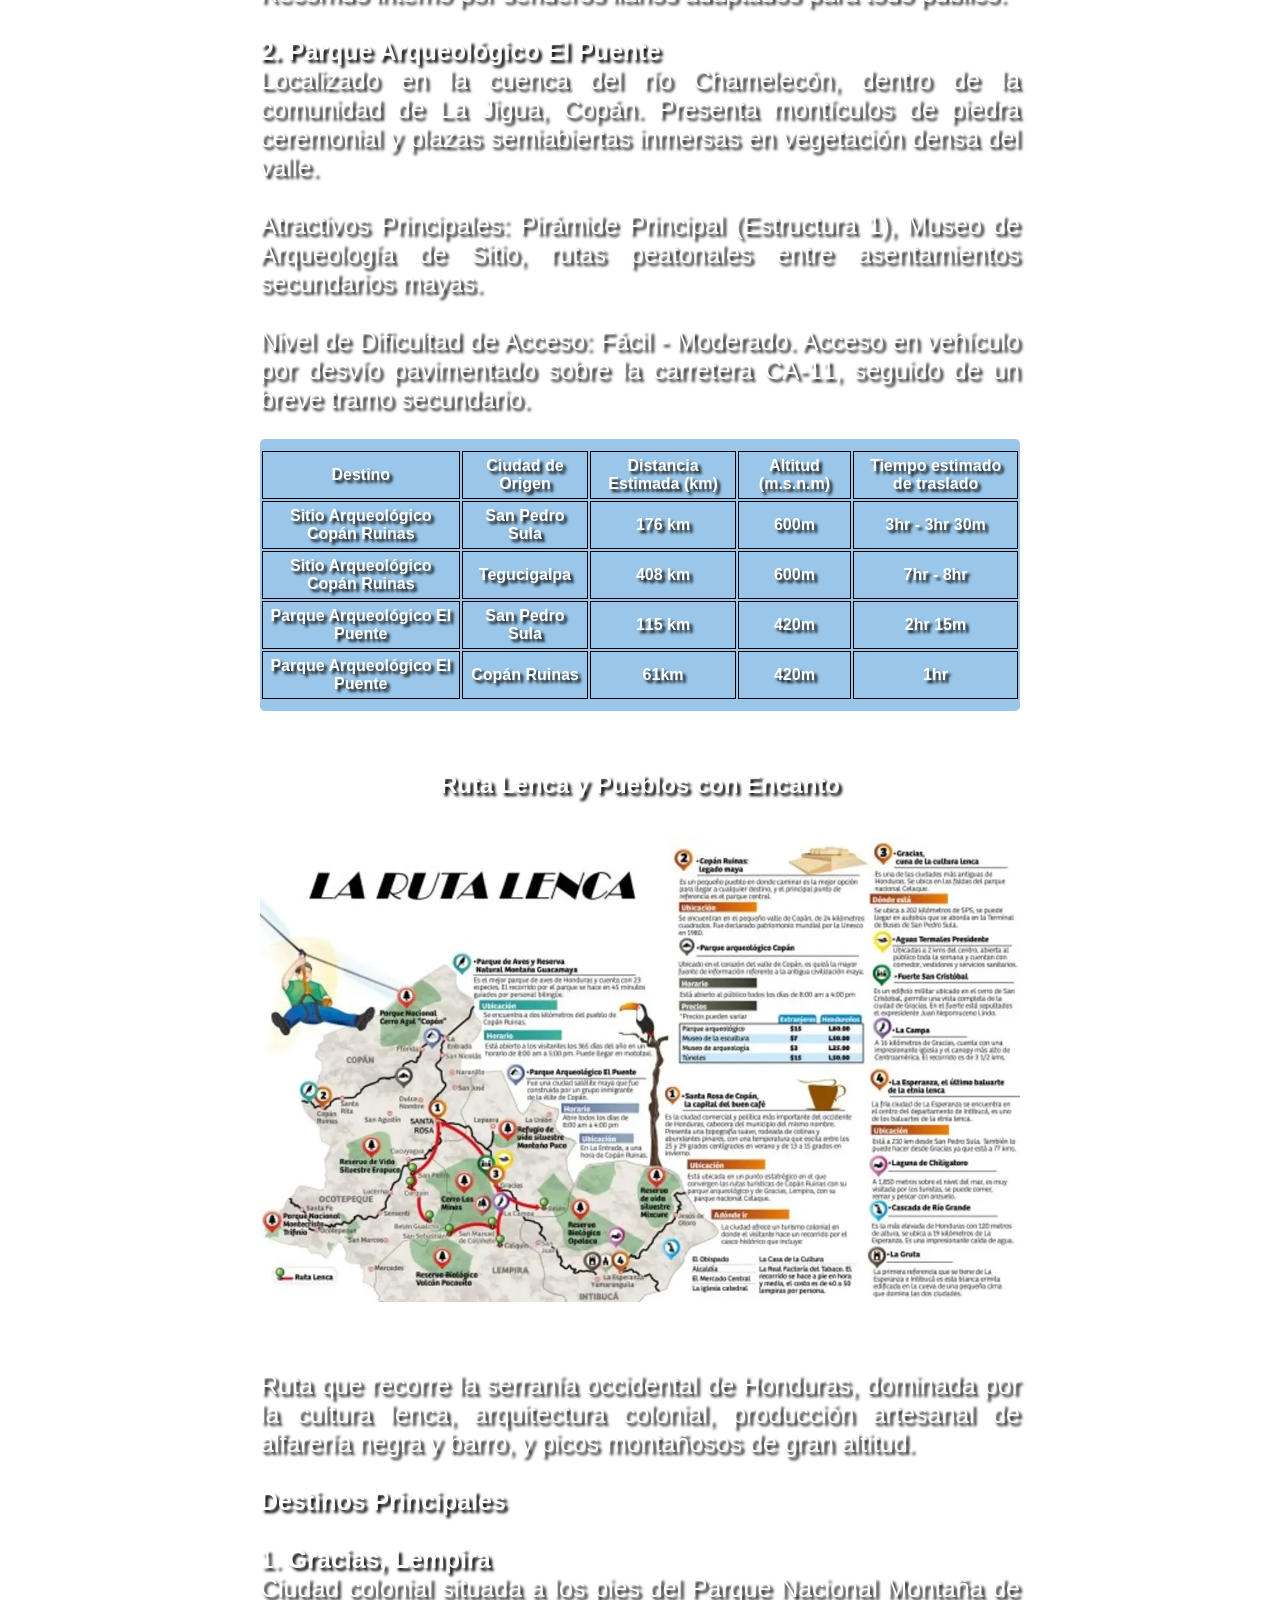
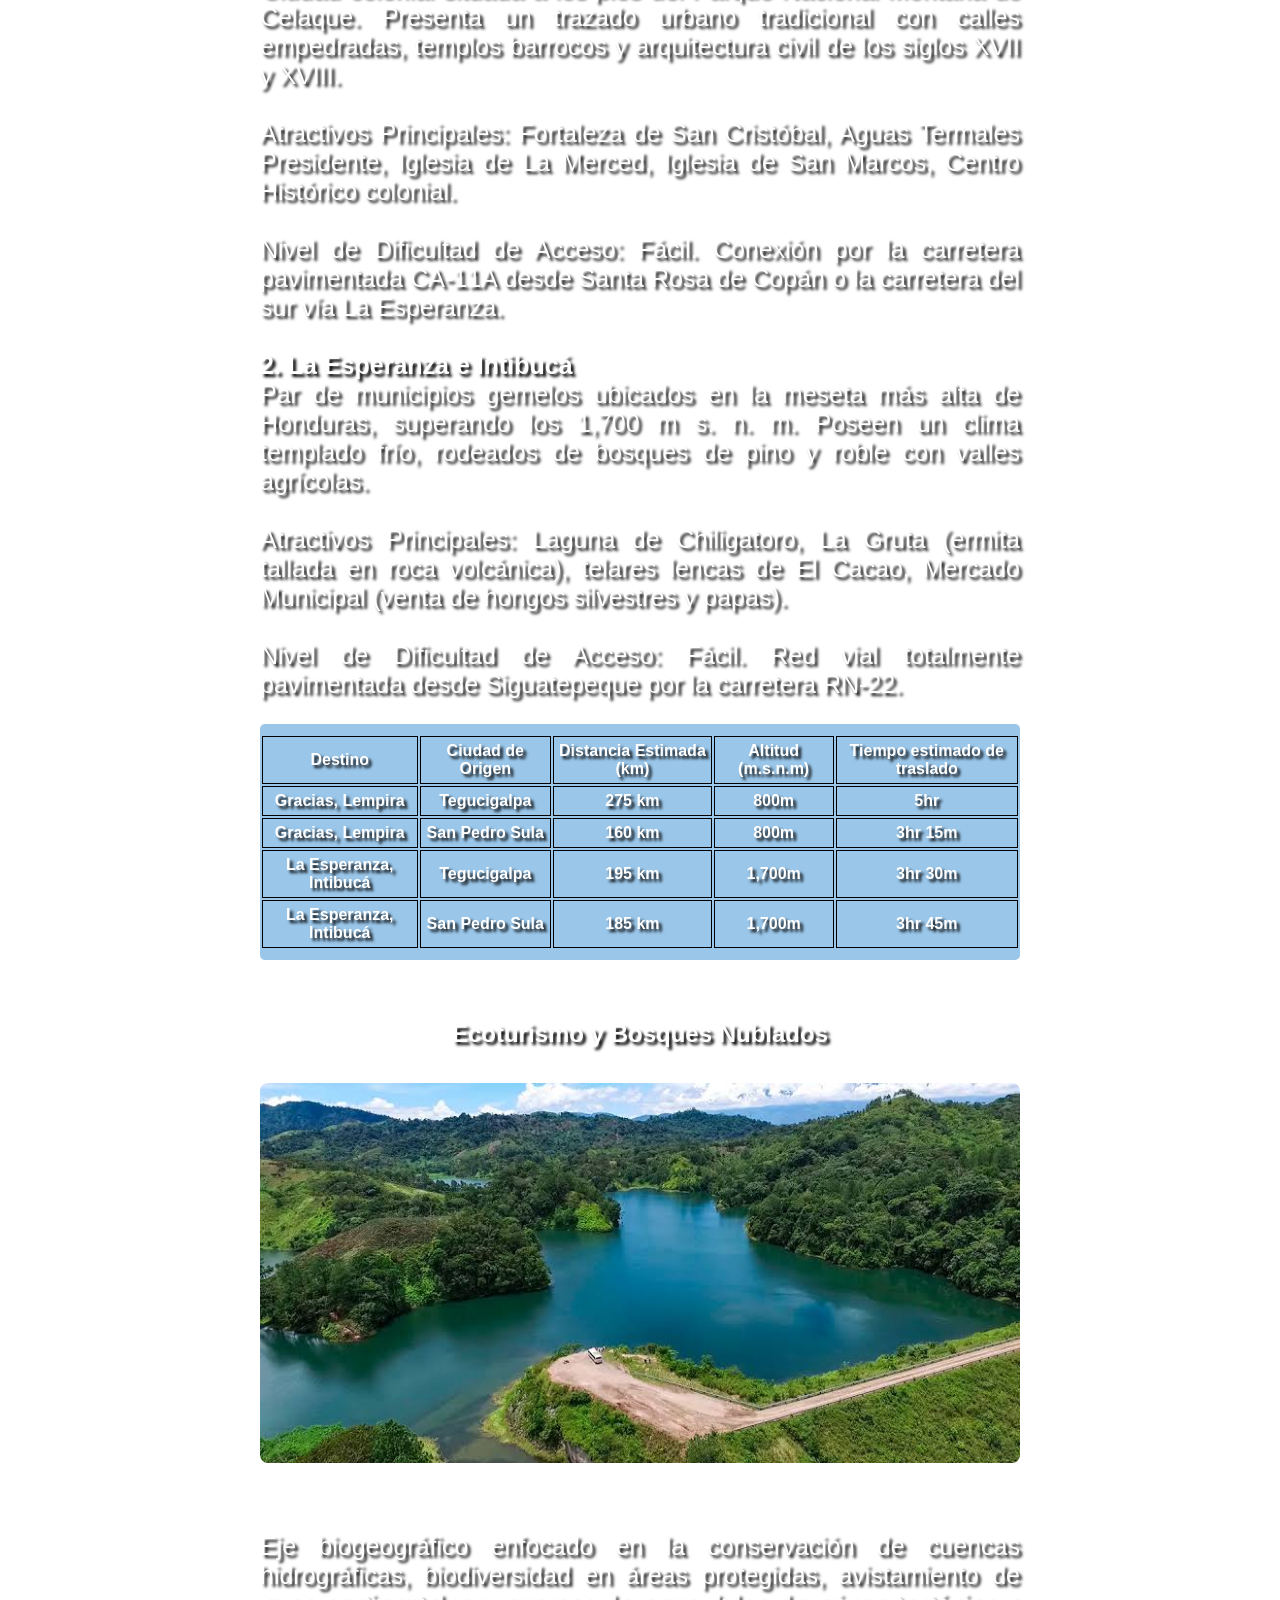
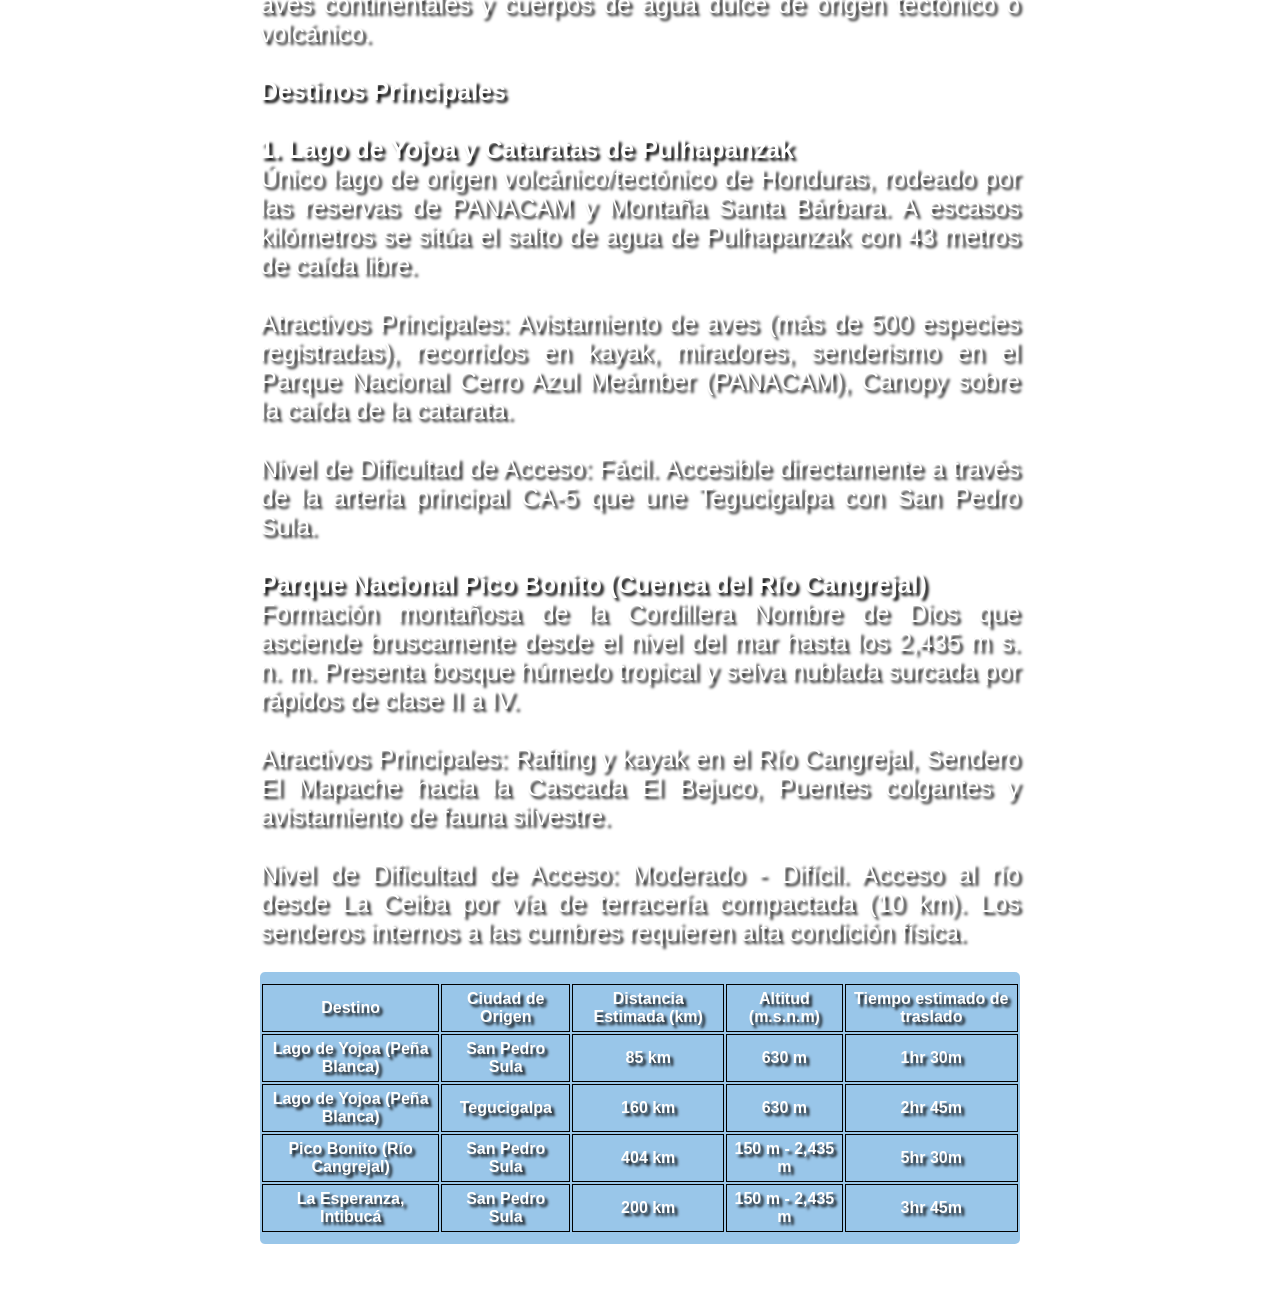
<file: destinos.html>
<!DOCTYPE html>
<html lang="es">
    
    <head>
        <meta charset="UTF-8">
        <meta name="viewport" content="width=device-width, initial-scale=1.0">
        <title>Destinos</title>
        <link rel="stylesheet" href="./style/style.css">
    </head>

    <body>
        
        <header class="header-página">
            
            <div class="header-div">

                <img src="./resources/img/unah_logo.png" alt="Logo de la UNAH">
                <h1>¡Conoce tu Tierra!: Ecoturismo y Cultura de Honduras</h1>

            </div>
        </header>

        <main class="contenido-principal centrar-viewport">
            <h2>Honduras: Naturalmente Tuya</h2>
            <h3>Más que un país de 5 estrellas.</h3>

            <p>¡Conoce tu tierra! Viaja a través de una selección de destinos turísticos <br> que te harán ver Honduras con otros ojos.</p>

        <nav class="menu-navegacion">
           
            <ul>
                
                <li><a href="#ruta-maya">Ruta Maya</a></li>
                <li><a href="#ruta-lenca">Ruta Lenca</a></li>
                <li><a href="#ruta-ecologica">Ruta Ecológica</a></li>
                <li><a href="./index.html">Regresar</a></li>

            </ul>
             
        </nav>

            <h2>Rutas Disponibles</h2>
            <article id="ruta-maya" class="centrar-viewport">
                    <h2>Ruta Maya y Arqueología</h2>
                    <img src="./resources/img/ruta-maya.jpg" alt="Ruta Maya">
                    <p>
                        Ruta enfocada en el patrimonio cultural precolombino de la cultura maya, caracterizada por relieves arquitectónicos, templos, estelas esculpidas y centros de investigación botánica y natural adyacentes.

                        <strong>Destinos Principales</strong> 

                            <strong>1. Sitio Arqueológico de Copán Ruinas</strong>   
                            Ubicado en el valle del río Copán, a 600 m s. n. m., rodeado de bosque seco subtropical. Comprende la Gran Plaza, la Acrópolis, el Juego de Pelota y la Escalera Jeroglífica, protegidos bajo la categoría de Patrimonio Mundial de la UNESCO.   
                            
                            Atractivos Principales: Escalera Jeroglífica (texto esculpido en piedra más largo de América), Estelas del Rey 18 Conejo, Tunel Rosalila, Museo de Escultura Maya.
                            
                            Nivel de Dificultad de Acceso: Fácil. Carretera totalmente pavimentada desde San Pedro Sula o la frontera con Guatemala. Recorrido interno por senderos llanos adaptados para todo público.
                            
                           <strong>2. Parque Arqueológico El Puente</strong> 
                            Localizado en la cuenca del río Chamelecón, dentro de la comunidad de La Jigua, Copán. Presenta montículos de piedra ceremonial y plazas semiabiertas inmersas en vegetación densa del valle.
                            
                            Atractivos Principales: Pirámide Principal (Estructura 1), Museo de Arqueología de Sitio, rutas peatonales entre asentamientos secundarios mayas.
                            
                            Nivel de Dificultad de Acceso: Fácil - Moderado. Acceso en vehículo por desvío pavimentado sobre la carretera CA-11, seguido de un breve tramo secundario.
                    </p>

                    <section>

                        <table class="tabla-especificaciones" >
                            
                            <thead>
                                <tr>
                                    <th>Destino</th>
                                    <th>Ciudad de Origen</th>
                                    <th>Distancia Estimada (km)</th>
                                    <th>Altitud (m.s.n.m)</th>
                                    <th>Tiempo estimado de traslado</th>
                                </tr>
                            </thead>
    
                            <tbody>
                                <tr>
                                    <td>Sitio Arqueológico Copán Ruinas</td>
                                    <td>San Pedro Sula</td>
                                    <td>176 km</td>
                                    <td>600m</td>
                                    <td>3hr - 3hr 30m</td>
                                </tr>

                                <tr>
                                    <td>Sitio Arqueológico Copán Ruinas</td>
                                    <td>Tegucigalpa</td>
                                    <td>408 km</td>
                                    <td>600m</td>
                                    <td>7hr - 8hr</td>
                                </tr>

                                <tr>
                                    <td>Parque Arqueológico El Puente</td>
                                    <td>San Pedro Sula</td>
                                    <td>115 km</td>
                                    <td>420m</td>
                                    <td>2hr 15m</td>
                                </tr>

                                <tr>
                                    <td>Parque Arqueológico El Puente</td>
                                    <td>Copán Ruinas</td>
                                    <td>61km</td>
                                    <td>420m</td>
                                    <td>1hr</td>
                                </tr>

                            </tbody>
                        </table>

                    </section>
                </article>

                <article id="ruta-lenca" class="centrar-viewport">
                    <h2>Ruta Lenca y Pueblos con Encanto</h2>
                    <img src="./resources/img/ruta-lenca.webp" alt="Ruta Lenca y Pueblos con Encanto">
                    <p>
                        Ruta que recorre la serranía occidental de Honduras, dominada por la cultura lenca, arquitectura colonial, producción artesanal de alfarería negra y barro, y picos montañosos de gran altitud.

                        <strong>Destinos Principales</strong> 

                        1. <strong>Gracias, Lempira</strong> 
                        Ciudad colonial situada a los pies del Parque Nacional Montaña de Celaque. Presenta un trazado urbano tradicional con calles empedradas, templos barrocos y arquitectura civil de los siglos XVII y XVIII.
                        
                        Atractivos Principales: Fortaleza de San Cristóbal, Aguas Termales Presidente, Iglesia de La Merced, Iglesia de San Marcos, Centro Histórico colonial.
                        
                        Nivel de Dificultad de Acceso: Fácil. Conexión por la carretera pavimentada CA-11A desde Santa Rosa de Copán o la carretera del sur vía La Esperanza.
                        
                        <strong>2. La Esperanza e Intibucá</strong> 
                        Par de municipios gemelos ubicados en la meseta más alta de Honduras, superando los 1,700 m s. n. m. Poseen un clima templado frío, rodeados de bosques de pino y roble con valles agrícolas.
                        
                        Atractivos Principales: Laguna de Chiligatoro, La Gruta (ermita tallada en roca volcánica), telares lencas de El Cacao, Mercado Municipal (venta de hongos silvestres y papas).
                        
                        Nivel de Dificultad de Acceso: Fácil. Red vial totalmente pavimentada desde Siguatepeque por la carretera RN-22.
                    </p>

                    <section>

                        <table class="tabla-especificaciones" >
                            
                            <thead>
                                <tr>
                                    <th>Destino</th>
                                    <th>Ciudad de Origen</th>
                                    <th>Distancia Estimada (km)</th>
                                    <th>Altitud (m.s.n.m)</th>
                                    <th>Tiempo estimado de traslado</th>
                                </tr>
                            </thead>
        
                            <tbody>
                                <tr>
                                    <td>Gracias, Lempira</td>
                                    <td>Tegucigalpa</td>
                                    <td>275 km</td>
                                    <td>800m</td>
                                    <td>5hr</td>
                                </tr>

                                <tr>
                                    <td>Gracias, Lempira</td>
                                    <td>San Pedro Sula</td>
                                    <td>160 km</td>
                                    <td>800m</td>
                                    <td>3hr 15m</td>
                                </tr>

                                <tr>
                                    <td>La Esperanza, Intibucá</td>
                                    <td>Tegucigalpa</td>
                                    <td>195 km</td>
                                    <td>1,700m</td>
                                    <td>3hr 30m</td>
                                </tr>

                                <tr>
                                    <td>La Esperanza, Intibucá</td>
                                    <td>San Pedro Sula</td>
                                    <td>185 km</td>
                                    <td>1,700m</td>
                                    <td>3hr 45m</td>
                                </tr>

                            </tbody>
                        </table>

                    </section>
                </article>

                <article id="ruta-ecologica" class="centrar-viewport">
                    
                    <h2>Ecoturismo y Bosques Nublados</h2>

                    <img src="./resources/img/lago-yojoa.jpg" alt="Lago de Yojoa">
                    <p>
                        Eje biogeográfico enfocado en la conservación de cuencas hidrográficas, biodiversidad en áreas protegidas, avistamiento de aves continentales y cuerpos de agua dulce de origen tectónico o volcánico.

                        <strong>Destinos Principales</strong> 

                            <strong>1. Lago de Yojoa y Cataratas de Pulhapanzak</strong>   
                                Único lago de origen volcánico/tectónico de Honduras, rodeado por las reservas de PANACAM y Montaña Santa Bárbara. A escasos kilómetros se sitúa el salto de agua de Pulhapanzak con 43 metros de caída libre.

                                Atractivos Principales: Avistamiento de aves (más de 500 especies registradas), recorridos en kayak, miradores, senderismo en el Parque Nacional Cerro Azul Meámber (PANACAM), Canopy sobre la caída de la catarata.

                                Nivel de Dificultad de Acceso: Fácil. Accesible directamente a través de la arteria principal CA-5 que une Tegucigalpa con San Pedro Sula.
                            
                           <strong>Parque Nacional Pico Bonito (Cuenca del Río Cangrejal)</strong> 
                            Formación montañosa de la Cordillera Nombre de Dios que asciende bruscamente desde el nivel del mar hasta los 2,435 m s. n. m. Presenta bosque húmedo tropical y selva nublada surcada por rápidos de clase II a IV.
                            
                            Atractivos Principales: Rafting y kayak en el Río Cangrejal, Sendero El Mapache hacia la Cascada El Bejuco, Puentes colgantes y avistamiento de fauna silvestre.   
                            
                            Nivel de Dificultad de Acceso: Moderado - Difícil. Acceso al río desde La Ceiba por vía de terracería compactada (10 km). Los senderos internos a las cumbres requieren alta condición física.
                    </p>

                    <section>

                        <table class="tabla-especificaciones" >
                            
                            <thead>
                                <tr>
                                    <th>Destino</th>
                                    <th>Ciudad de Origen</th>
                                    <th>Distancia Estimada (km)</th>
                                    <th>Altitud (m.s.n.m)</th>
                                    <th>Tiempo estimado de traslado</th>
                                </tr>
                            </thead>
    
                            <tbody>
                                <tr>
                                    <td>Lago de Yojoa (Peña Blanca)</td>
                                    <td>San Pedro Sula</td>
                                    <td>85 km</td>
                                    <td>630 m</td>
                                    <td>1hr 30m</td>
                                </tr>

                                <tr>
                                    <td>Lago de Yojoa (Peña Blanca)</td>
                                    <td>Tegucigalpa</td>
                                    <td>160 km</td>
                                    <td>630 m</td>
                                    <td>2hr 45m</td>
                                </tr>

                                <tr>
                                    <td>Pico Bonito (Río Cangrejal)</td>
                                    <td>San Pedro Sula</td>
                                    <td>404 km</td>
                                    <td>150 m - 2,435 m</td>
                                    <td>5hr 30m</td>
                                </tr>

                                <tr>
                                    <td>La Esperanza, Intibucá</td>
                                    <td>San Pedro Sula</td>
                                    <td>200 km</td>
                                    <td>150 m - 2,435 m</td>
                                    <td>3hr 45m</td>
                                </tr>

                            </tbody>
                        </table>

                    </section>
                </article>

                
        </main>


        <footer>
            <div class="footer-div">
                ©️Clase de Programación Web ISC-305. Carlos Machigua, todos los derechos reservados.
            </div>
        </footer>
    </body>
</html>
</file>
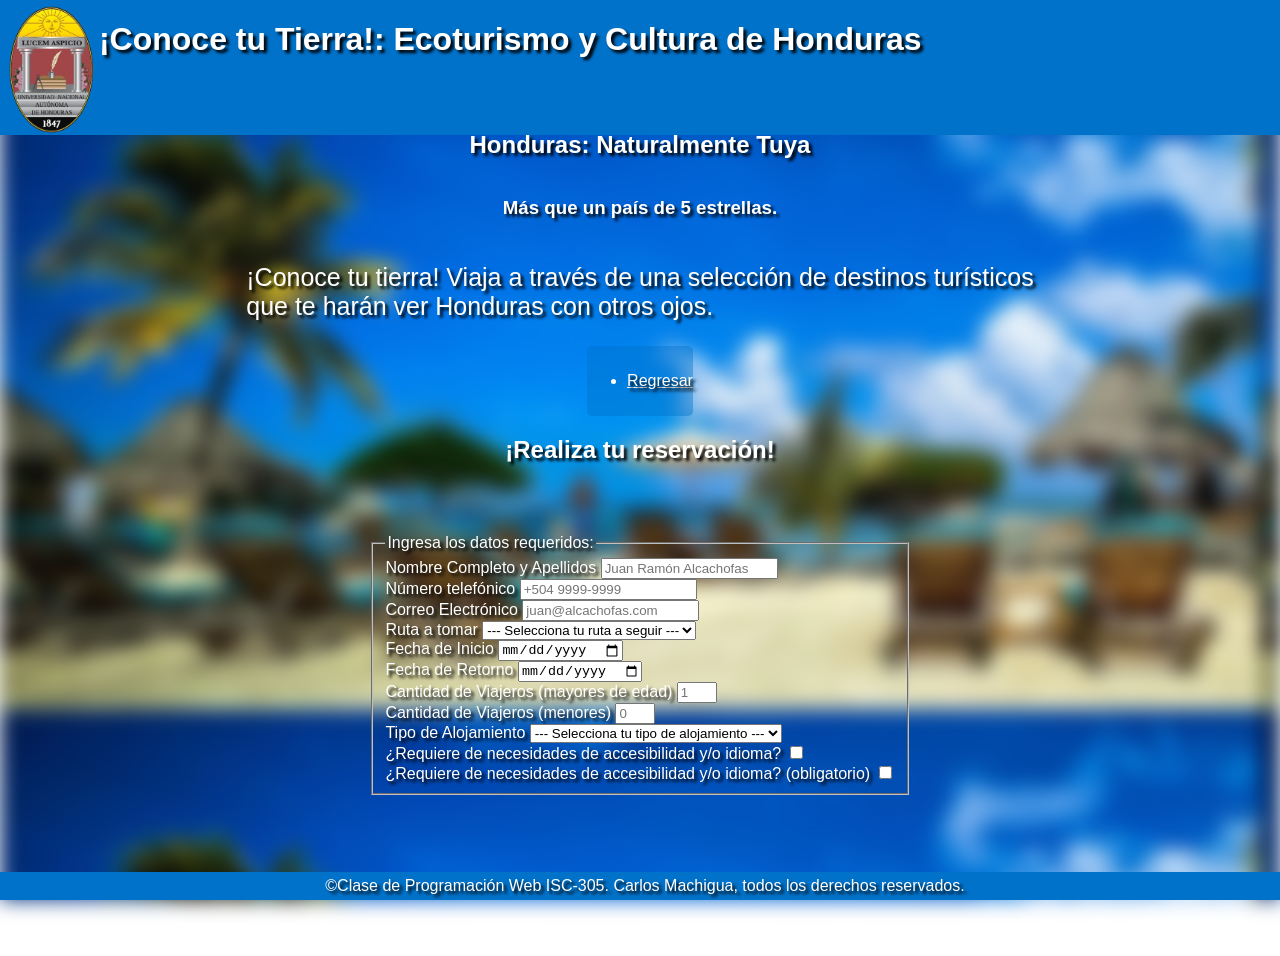
<file: reservar.html>
<!DOCTYPE html>
<html lang="es">
    
    <head>
        <meta charset="UTF-8">
        <meta name="viewport" content="width=device-width, initial-scale=1.0">
        <title>Reservaciones</title>
        <link rel="stylesheet" href="./style/style.css">
    </head>

    <body>
        
        <header class="header-página">
            
            <div class="header-div">

                <img src="./resources/img/unah_logo.png" alt="Logo de la UNAH">
                <h1>¡Conoce tu Tierra!: Ecoturismo y Cultura de Honduras</h1>

            </div>
        </header>

        <main class="contenido-principal centrar-viewport">
            <h2>Honduras: Naturalmente Tuya</h2>
            <h3>Más que un país de 5 estrellas.</h3>

            <p>¡Conoce tu tierra! Viaja a través de una selección de destinos turísticos <br> que te harán ver Honduras con otros ojos.</p>

        <nav class="menu-navegacion">
           
            <ul>
                
                <li><a href="./index.html">Regresar</a></li>

            </ul>
             
        </nav>

            <h2>¡Realiza tu reservación!</h2>
              
            <form class="formulario">

                <fieldset>
                    <legend>Ingresa los datos requeridos: </legend>
                    
                    <div class="campo-form">
                        <label for="nombreCompleto">Nombre Completo y Apellidos</label>
                        <input type="text" id="nombreCompleto" required minlength="6" maxlength="80" placeholder="Juan Ramón Alcachofas">
                    </div>

                    <div class="campo-form">
                        <label for="numeroTelefonico">Número telefónico</label>
                        <input type="tel" id="numeroTelefonico" required minlength="8" maxlength="10" placeholder="+504 9999-9999">
                    </div>

                    <div class="campo-form">
                        <label for="correoElectronico">Correo Electrónico</label>
                        <input type="email" id="correoElectronico" required placeholder="juan@alcachofas.com">
                    </div>

                    <div class="campo-form">
                        <label for="rutaElegida">Ruta a tomar</label>
                        <select id="rutaElegida" required>
                            <option value="">--- Selecciona tu ruta a seguir ---</option>
                            <option value="maya">--- Ruta Maya ---</option>
                            <option value="maya">--- Ruta Lenca ---</option>
                            <option value="maya">--- Ruta Ecológica ---</option>
                        </select>    
                    </div>

                    <div class="campo-form">
                        <label for="fechaInicio">Fecha de Inicio</label>
                        <input type="date" id="fechaInicio" required placeholder="09/10/2026">
                    </div>

                    <div class="campo-form">
                        <label for="fechaRetorno">Fecha de Retorno</label>
                        <input type="date" id="fechaRetorno" required placeholder="09/12/2026">
                    </div>

                    <div class="campo-form">
                        <label for="numeroViajeros">Cantidad de Viajeros (mayores de edad)</label>
                        <input type="number" id="numeroViajeros" min="1" max="4" placeholder="1">
                    </div>

                    <div class="campo-form">
                        <label for="numeroViajeros">Cantidad de Viajeros (menores)</label>
                        <input type="number" id="numeroViajeros" min="0" max="3" placeholder="0">
                    </div>

                     <div class="campo-form">
                        <label for="lugarAlojamiento">Tipo de Alojamiento</label>
                        <select id="lugarAlojamiento" required>
                            <option value="">--- Selecciona tu tipo de alojamiento ---</option>
                            <option value="maya">--- Cabaña Ecológica  ---</option>
                            <option value="maya">--- Hotel Colonial ---</option>
                            <option value="maya">--- Campamento de Montaña ---</option>
                        </select>    
                    </div>

                    <div class="campo-form">
                        <label for="necesidadesEspeciales">¿Requiere de necesidades de accesibilidad y/o idioma?</label>
                        <input type="checkbox" id="necesidadesEspeciales">
                    </div>

                    <div class="campo-form">
                        <label for="terminosCondiciones">¿Requiere de necesidades de accesibilidad y/o idioma? (obligatorio)</label>
                        <input type="checkbox" id="terminosCondiciones" required>
                    </div>
                </fieldset>

            </form>


        </main>


        <footer>
            <div class="footer-div">
                ©️Clase de Programación Web ISC-305. Carlos Machigua, todos los derechos reservados.
            </div>
        </footer>
    </body>
</html>
</file>
<file: style/style.css>
:root{
    --color-principal:#0072C9;
    --color-texto: white;
    --sombra-texto: 3px 3px 3px black;
    --paragraph-size: 25px;
}

/*
Busqué en google como hacer para centrar el contenido, no lo saqué de IA jajaja
*/
.centrar-viewport{
    display: flex;
    flex-direction: column;
    justify-content: center;
    align-items: center;
    min-height: 100dvh;
    max-width: 800px;
    margin: 0 auto;
    padding: 20px;
}

/*
mismo caso con estos selectores
*/
.centrar-viewport img{
    max-width: 100%;
    height: auto;
    border-radius: 8px;
    margin: 15px 0;
}

.centrar-viewport p{
    text-align: justify;
    text-justify: inter-word;
}

.header-div{
    position: fixed;
    top: 0;
    left: 0;
    width: 100vw;
    height: 15vh;
    background-color: var(--color-principal);

    display: flex;

}

.menu-navegacion{
    padding: 10px 0;
    border-radius: 5px;
    display: flex;
    background-color: rgba(0, 114, 201, 0.4); 
}

.menu-navegacion a{
    color: var(--color-texto);
    text-shadow: var(--sombra-texto);
    
}

.menu-navegacion a:hover{
    color: #ffcc00;
}

.footer-div{
    width: 100%;
    height: auto;
    background-color: var(--color-principal);
    
    display: flex;
    justify-content: center;
    align-items: center;
    padding:5px;

    position: fixed;
    bottom: 0;
    left: 0;
}


body{
    font-family: 'Montserrat', sans-serif;
    color: var(--color-texto);
    text-shadow: var(--sombra-texto);
}

body p{
    font-size: var(--paragraph-size);
    white-space: pre-line;
}

body::before{
    content: "";
    position: fixed;
    top: 0;
    left: 0;
    width: 100vw;
    height: 100vh;

    background-image: url(../resources/img/background-img.webp);
    filter: blur(10px);
    
    z-index: -1;
}

.tabla-especificaciones{
    padding: 10px 0;
    border-radius: 5px;
    background-color: rgba(0, 114, 201, 0.4);
    font-weight: bold;
}

.tabla-especificaciones th,td{
    border: 1px solid black;
    padding: 5px;
    text-align: center;
}

.formulario{
    display: flex;
    margin: 50px auto;
}

#contenedorPrincipal{
    display: flex;
    gap: 40px;
    max-width: 1000px;
    margin: 0 auto;
}
</file>
